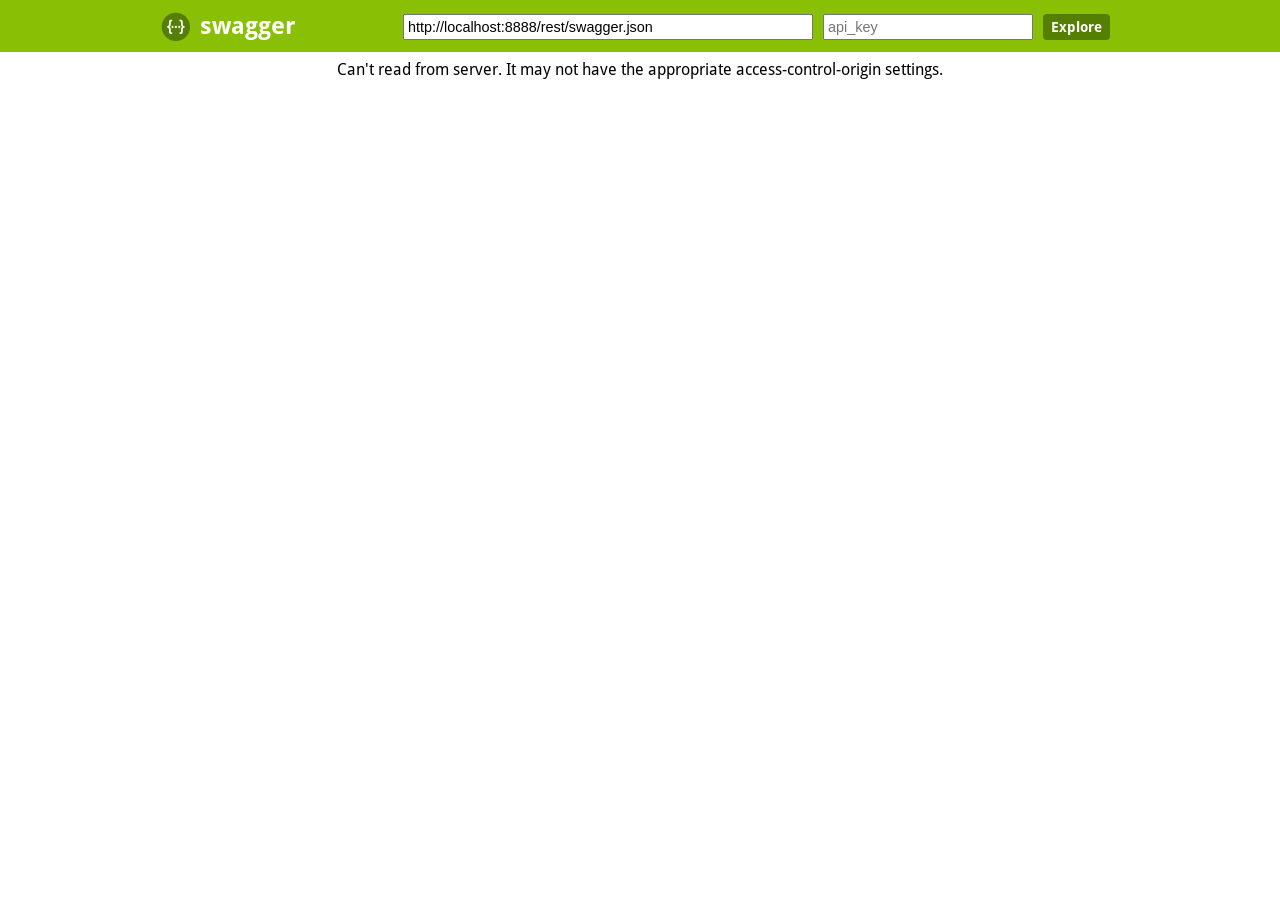
<file: onlinecv-rest/src/main/webapp/swagger-ui/index.html>
<!DOCTYPE html>
<html>
<head>
  <meta charset="UTF-8">
  <title>Swagger UI</title>
  <link rel="icon" type="image/png" href="images/favicon-32x32.png" sizes="32x32" />
  <link rel="icon" type="image/png" href="images/favicon-16x16.png" sizes="16x16" />
  <link href='css/typography.css' media='screen' rel='stylesheet' type='text/css'/>
  <link href='css/reset.css' media='screen' rel='stylesheet' type='text/css'/>
  <link href='css/screen.css' media='screen' rel='stylesheet' type='text/css'/>
  <link href='css/reset.css' media='print' rel='stylesheet' type='text/css'/>
  <link href='css/print.css' media='print' rel='stylesheet' type='text/css'/>
  <script src='lib/jquery-1.8.0.min.js' type='text/javascript'></script>
  <script src='lib/jquery.slideto.min.js' type='text/javascript'></script>
  <script src='lib/jquery.wiggle.min.js' type='text/javascript'></script>
  <script src='lib/jquery.ba-bbq.min.js' type='text/javascript'></script>
  <script src='lib/handlebars-2.0.0.js' type='text/javascript'></script>
  <script src='lib/underscore-min.js' type='text/javascript'></script>
  <script src='lib/backbone-min.js' type='text/javascript'></script>
  <script src='swagger-ui.js' type='text/javascript'></script>
  <script src='lib/highlight.7.3.pack.js' type='text/javascript'></script>
  <script src='lib/jsoneditor.min.js' type='text/javascript'></script>
  <script src='lib/marked.js' type='text/javascript'></script>
  <script src='lib/swagger-oauth.js' type='text/javascript'></script>

  <!-- Some basic translations -->
  <!-- <script src='lang/translator.js' type='text/javascript'></script> -->
  <!-- <script src='lang/ru.js' type='text/javascript'></script> -->
  <!-- <script src='lang/en.js' type='text/javascript'></script> -->

  <script type="text/javascript">
    $(function () {
      var url = window.location.search.match(/url=([^&]+)/);
      if (url && url.length > 1) {
        url = decodeURIComponent(url[1]);
      } else {
        url = "http://localhost:8888/rest/swagger.json";
      }

      // Pre load translate...
      if(window.SwaggerTranslator) {
        window.SwaggerTranslator.translate();
      }
      window.swaggerUi = new SwaggerUi({
        url: url,
        dom_id: "swagger-ui-container",
        supportedSubmitMethods: ['get', 'post', 'put', 'delete', 'patch'],
        onComplete: function(swaggerApi, swaggerUi){
          if(typeof initOAuth == "function") {
            initOAuth({
              clientId: "your-client-id",
              clientSecret: "your-client-secret-if-required",
              realm: "your-realms",
              appName: "your-app-name", 
              scopeSeparator: ",",
              additionalQueryStringParams: {}
            });
          }

          if(window.SwaggerTranslator) {
            window.SwaggerTranslator.translate();
          }

          $('pre code').each(function(i, e) {
            hljs.highlightBlock(e)
          });

          addApiKeyAuthorization();
        },
        onFailure: function(data) {
          log("Unable to Load SwaggerUI");
        },
        docExpansion: "none",
        jsonEditor: false,
        apisSorter: "alpha",
        defaultModelRendering: 'schema',
        showRequestHeaders: false
      });

      function addApiKeyAuthorization(){
        var key = encodeURIComponent($('#input_apiKey')[0].value);
        if(key && key.trim() != "") {
            var apiKeyAuth = new SwaggerClient.ApiKeyAuthorization("api_key", key, "query");
            window.swaggerUi.api.clientAuthorizations.add("api_key", apiKeyAuth);
            log("added key " + key);
        }
      }

      $('#input_apiKey').change(addApiKeyAuthorization);

      // if you have an apiKey you would like to pre-populate on the page for demonstration purposes...
      /*
        var apiKey = "myApiKeyXXXX123456789";
        $('#input_apiKey').val(apiKey);
      */

      window.swaggerUi.load();

      function log() {
        if ('console' in window) {
          console.log.apply(console, arguments);
        }
      }
  });
  </script>
</head>

<body class="swagger-section">
<div id='header'>
  <div class="swagger-ui-wrap">
    <a id="logo" href="http://swagger.io">swagger</a>
    <form id='api_selector'>
      <div class='input'><input placeholder="http://example.com/api" id="input_baseUrl" name="baseUrl" type="text"/></div>
      <div class='input'><input placeholder="api_key" id="input_apiKey" name="apiKey" type="text"/></div>
      <div class='input'><a id="explore" href="#" data-sw-translate>Explore</a></div>
    </form>
  </div>
</div>

<div id="message-bar" class="swagger-ui-wrap" data-sw-translate>&nbsp;</div>
<div id="swagger-ui-container" class="swagger-ui-wrap"></div>
</body>
</html>
</file>
<file: onlinecv-rest/src/main/webapp/swagger-ui/css/typography.css>
/* Google Font's Droid Sans */
@font-face {
  font-family: 'Droid Sans';
  font-style: normal;
  font-weight: 400;
  src: local('Droid Sans'), local('DroidSans'), url('../fonts/DroidSans.ttf') format('truetype');
}
/* Google Font's Droid Sans Bold */
@font-face {
  font-family: 'Droid Sans';
  font-style: normal;
  font-weight: 700;
  src: local('Droid Sans Bold'), local('DroidSans-Bold'), url('../fonts/DroidSans-Bold.ttf') format('truetype');
}
</file>
<file: onlinecv-rest/src/main/webapp/swagger-ui/css/screen.css>
/* Original style from softwaremaniacs.org (c) Ivan Sagalaev <Maniac@SoftwareManiacs.Org> */
.swagger-section pre code {
  display: block;
  padding: 0.5em;
  background: #F0F0F0;
}
.swagger-section pre code,
.swagger-section pre .subst,
.swagger-section pre .tag .title,
.swagger-section pre .lisp .title,
.swagger-section pre .clojure .built_in,
.swagger-section pre .nginx .title {
  color: black;
}
.swagger-section pre .string,
.swagger-section pre .title,
.swagger-section pre .constant,
.swagger-section pre .parent,
.swagger-section pre .tag .value,
.swagger-section pre .rules .value,
.swagger-section pre .rules .value .number,
.swagger-section pre .preprocessor,
.swagger-section pre .ruby .symbol,
.swagger-section pre .ruby .symbol .string,
.swagger-section pre .aggregate,
.swagger-section pre .template_tag,
.swagger-section pre .django .variable,
.swagger-section pre .smalltalk .class,
.swagger-section pre .addition,
.swagger-section pre .flow,
.swagger-section pre .stream,
.swagger-section pre .bash .variable,
.swagger-section pre .apache .tag,
.swagger-section pre .apache .cbracket,
.swagger-section pre .tex .command,
.swagger-section pre .tex .special,
.swagger-section pre .erlang_repl .function_or_atom,
.swagger-section pre .markdown .header {
  color: #800;
}
.swagger-section pre .comment,
.swagger-section pre .annotation,
.swagger-section pre .template_comment,
.swagger-section pre .diff .header,
.swagger-section pre .chunk,
.swagger-section pre .markdown .blockquote {
  color: #888;
}
.swagger-section pre .number,
.swagger-section pre .date,
.swagger-section pre .regexp,
.swagger-section pre .literal,
.swagger-section pre .smalltalk .symbol,
.swagger-section pre .smalltalk .char,
.swagger-section pre .go .constant,
.swagger-section pre .change,
.swagger-section pre .markdown .bullet,
.swagger-section pre .markdown .link_url {
  color: #080;
}
.swagger-section pre .label,
.swagger-section pre .javadoc,
.swagger-section pre .ruby .string,
.swagger-section pre .decorator,
.swagger-section pre .filter .argument,
.swagger-section pre .localvars,
.swagger-section pre .array,
.swagger-section pre .attr_selector,
.swagger-section pre .important,
.swagger-section pre .pseudo,
.swagger-section pre .pi,
.swagger-section pre .doctype,
.swagger-section pre .deletion,
.swagger-section pre .envvar,
.swagger-section pre .shebang,
.swagger-section pre .apache .sqbracket,
.swagger-section pre .nginx .built_in,
.swagger-section pre .tex .formula,
.swagger-section pre .erlang_repl .reserved,
.swagger-section pre .prompt,
.swagger-section pre .markdown .link_label,
.swagger-section pre .vhdl .attribute,
.swagger-section pre .clojure .attribute,
.swagger-section pre .coffeescript .property {
  color: #8888ff;
}
.swagger-section pre .keyword,
.swagger-section pre .id,
.swagger-section pre .phpdoc,
.swagger-section pre .title,
.swagger-section pre .built_in,
.swagger-section pre .aggregate,
.swagger-section pre .css .tag,
.swagger-section pre .javadoctag,
.swagger-section pre .phpdoc,
.swagger-section pre .yardoctag,
.swagger-section pre .smalltalk .class,
.swagger-section pre .winutils,
.swagger-section pre .bash .variable,
.swagger-section pre .apache .tag,
.swagger-section pre .go .typename,
.swagger-section pre .tex .command,
.swagger-section pre .markdown .strong,
.swagger-section pre .request,
.swagger-section pre .status {
  font-weight: bold;
}
.swagger-section pre .markdown .emphasis {
  font-style: italic;
}
.swagger-section pre .nginx .built_in {
  font-weight: normal;
}
.swagger-section pre .coffeescript .javascript,
.swagger-section pre .javascript .xml,
.swagger-section pre .tex .formula,
.swagger-section pre .xml .javascript,
.swagger-section pre .xml .vbscript,
.swagger-section pre .xml .css,
.swagger-section pre .xml .cdata {
  opacity: 0.5;
}
.swagger-section .swagger-ui-wrap {
  line-height: 1;
  font-family: "Droid Sans", sans-serif;
  max-width: 960px;
  margin-left: auto;
  margin-right: auto;
  /* JSONEditor specific styling */
}
.swagger-section .swagger-ui-wrap b,
.swagger-section .swagger-ui-wrap strong {
  font-family: "Droid Sans", sans-serif;
  font-weight: bold;
}
.swagger-section .swagger-ui-wrap q,
.swagger-section .swagger-ui-wrap blockquote {
  quotes: none;
}
.swagger-section .swagger-ui-wrap p {
  line-height: 1.4em;
  padding: 0 0 10px;
  color: #333333;
}
.swagger-section .swagger-ui-wrap q:before,
.swagger-section .swagger-ui-wrap q:after,
.swagger-section .swagger-ui-wrap blockquote:before,
.swagger-section .swagger-ui-wrap blockquote:after {
  content: none;
}
.swagger-section .swagger-ui-wrap .heading_with_menu h1,
.swagger-section .swagger-ui-wrap .heading_with_menu h2,
.swagger-section .swagger-ui-wrap .heading_with_menu h3,
.swagger-section .swagger-ui-wrap .heading_with_menu h4,
.swagger-section .swagger-ui-wrap .heading_with_menu h5,
.swagger-section .swagger-ui-wrap .heading_with_menu h6 {
  display: block;
  clear: none;
  float: left;
  -moz-box-sizing: border-box;
  -webkit-box-sizing: border-box;
  -ms-box-sizing: border-box;
  box-sizing: border-box;
  width: 60%;
}
.swagger-section .swagger-ui-wrap table {
  border-collapse: collapse;
  border-spacing: 0;
}
.swagger-section .swagger-ui-wrap table thead tr th {
  padding: 5px;
  font-size: 0.9em;
  color: #666666;
  border-bottom: 1px solid #999999;
}
.swagger-section .swagger-ui-wrap table tbody tr:last-child td {
  border-bottom: none;
}
.swagger-section .swagger-ui-wrap table tbody tr.offset {
  background-color: #f0f0f0;
}
.swagger-section .swagger-ui-wrap table tbody tr td {
  padding: 6px;
  font-size: 0.9em;
  border-bottom: 1px solid #cccccc;
  vertical-align: top;
  line-height: 1.3em;
}
.swagger-section .swagger-ui-wrap ol {
  margin: 0px 0 10px;
  padding: 0 0 0 18px;
  list-style-type: decimal;
}
.swagger-section .swagger-ui-wrap ol li {
  padding: 5px 0px;
  font-size: 0.9em;
  color: #333333;
}
.swagger-section .swagger-ui-wrap ol,
.swagger-section .swagger-ui-wrap ul {
  list-style: none;
}
.swagger-section .swagger-ui-wrap h1 a,
.swagger-section .swagger-ui-wrap h2 a,
.swagger-section .swagger-ui-wrap h3 a,
.swagger-section .swagger-ui-wrap h4 a,
.swagger-section .swagger-ui-wrap h5 a,
.swagger-section .swagger-ui-wrap h6 a {
  text-decoration: none;
}
.swagger-section .swagger-ui-wrap h1 a:hover,
.swagger-section .swagger-ui-wrap h2 a:hover,
.swagger-section .swagger-ui-wrap h3 a:hover,
.swagger-section .swagger-ui-wrap h4 a:hover,
.swagger-section .swagger-ui-wrap h5 a:hover,
.swagger-section .swagger-ui-wrap h6 a:hover {
  text-decoration: underline;
}
.swagger-section .swagger-ui-wrap h1 span.divider,
.swagger-section .swagger-ui-wrap h2 span.divider,
.swagger-section .swagger-ui-wrap h3 span.divider,
.swagger-section .swagger-ui-wrap h4 span.divider,
.swagger-section .swagger-ui-wrap h5 span.divider,
.swagger-section .swagger-ui-wrap h6 span.divider {
  color: #aaaaaa;
}
.swagger-section .swagger-ui-wrap a {
  color: #547f00;
}
.swagger-section .swagger-ui-wrap a img {
  border: none;
}
.swagger-section .swagger-ui-wrap article,
.swagger-section .swagger-ui-wrap aside,
.swagger-section .swagger-ui-wrap details,
.swagger-section .swagger-ui-wrap figcaption,
.swagger-section .swagger-ui-wrap figure,
.swagger-section .swagger-ui-wrap footer,
.swagger-section .swagger-ui-wrap header,
.swagger-section .swagger-ui-wrap hgroup,
.swagger-section .swagger-ui-wrap menu,
.swagger-section .swagger-ui-wrap nav,
.swagger-section .swagger-ui-wrap section,
.swagger-section .swagger-ui-wrap summary {
  display: block;
}
.swagger-section .swagger-ui-wrap pre {
  font-family: "Anonymous Pro", "Menlo", "Consolas", "Bitstream Vera Sans Mono", "Courier New", monospace;
  background-color: #fcf6db;
  border: 1px solid #e5e0c6;
  padding: 10px;
}
.swagger-section .swagger-ui-wrap pre code {
  line-height: 1.6em;
  background: none;
}
.swagger-section .swagger-ui-wrap .content > .content-type > div > label {
  clear: both;
  display: block;
  color: #0F6AB4;
  font-size: 1.1em;
  margin: 0;
  padding: 15px 0 5px;
}
.swagger-section .swagger-ui-wrap .content pre {
  font-size: 12px;
  margin-top: 5px;
  padding: 5px;
}
.swagger-section .swagger-ui-wrap .icon-btn {
  cursor: pointer;
}
.swagger-section .swagger-ui-wrap .info_title {
  padding-bottom: 10px;
  font-weight: bold;
  font-size: 25px;
}
.swagger-section .swagger-ui-wrap .footer {
  margin-top: 20px;
}
.swagger-section .swagger-ui-wrap p.big,
.swagger-section .swagger-ui-wrap div.big p {
  font-size: 1em;
  margin-bottom: 10px;
}
.swagger-section .swagger-ui-wrap form.fullwidth ol li.string input,
.swagger-section .swagger-ui-wrap form.fullwidth ol li.url input,
.swagger-section .swagger-ui-wrap form.fullwidth ol li.text textarea,
.swagger-section .swagger-ui-wrap form.fullwidth ol li.numeric input {
  width: 500px !important;
}
.swagger-section .swagger-ui-wrap .info_license {
  padding-bottom: 5px;
}
.swagger-section .swagger-ui-wrap .info_tos {
  padding-bottom: 5px;
}
.swagger-section .swagger-ui-wrap .message-fail {
  color: #cc0000;
}
.swagger-section .swagger-ui-wrap .info_url {
  padding-bottom: 5px;
}
.swagger-section .swagger-ui-wrap .info_email {
  padding-bottom: 5px;
}
.swagger-section .swagger-ui-wrap .info_name {
  padding-bottom: 5px;
}
.swagger-section .swagger-ui-wrap .info_description {
  padding-bottom: 10px;
  font-size: 15px;
}
.swagger-section .swagger-ui-wrap .markdown ol li,
.swagger-section .swagger-ui-wrap .markdown ul li {
  padding: 3px 0px;
  line-height: 1.4em;
  color: #333333;
}
.swagger-section .swagger-ui-wrap form.formtastic fieldset.inputs ol li.string input,
.swagger-section .swagger-ui-wrap form.formtastic fieldset.inputs ol li.url input,
.swagger-section .swagger-ui-wrap form.formtastic fieldset.inputs ol li.numeric input {
  display: block;
  padding: 4px;
  width: auto;
  clear: both;
}
.swagger-section .swagger-ui-wrap form.formtastic fieldset.inputs ol li.string input.title,
.swagger-section .swagger-ui-wrap form.formtastic fieldset.inputs ol li.url input.title,
.swagger-section .swagger-ui-wrap form.formtastic fieldset.inputs ol li.numeric input.title {
  font-size: 1.3em;
}
.swagger-section .swagger-ui-wrap table.fullwidth {
  width: 100%;
}
.swagger-section .swagger-ui-wrap .model-signature {
  font-family: "Droid Sans", sans-serif;
  font-size: 1em;
  line-height: 1.5em;
}
.swagger-section .swagger-ui-wrap .model-signature .signature-nav a {
  text-decoration: none;
  color: #AAA;
}
.swagger-section .swagger-ui-wrap .model-signature .signature-nav a:hover {
  text-decoration: underline;
  color: black;
}
.swagger-section .swagger-ui-wrap .model-signature .signature-nav .selected {
  color: black;
  text-decoration: none;
}
.swagger-section .swagger-ui-wrap .model-signature .propType {
  color: #5555aa;
}
.swagger-section .swagger-ui-wrap .model-signature pre:hover {
  background-color: #ffffdd;
}
.swagger-section .swagger-ui-wrap .model-signature pre {
  font-size: .85em;
  line-height: 1.2em;
  overflow: auto;
  max-height: 200px;
  cursor: pointer;
}
.swagger-section .swagger-ui-wrap .model-signature ul.signature-nav {
  display: block;
  margin: 0;
  padding: 0;
}
.swagger-section .swagger-ui-wrap .model-signature ul.signature-nav li:last-child {
  padding-right: 0;
  border-right: none;
}
.swagger-section .swagger-ui-wrap .model-signature ul.signature-nav li {
  float: left;
  margin: 0 5px 5px 0;
  padding: 2px 5px 2px 0;
  border-right: 1px solid #ddd;
}
.swagger-section .swagger-ui-wrap .model-signature .propOpt {
  color: #555;
}
.swagger-section .swagger-ui-wrap .model-signature .snippet small {
  font-size: 0.75em;
}
.swagger-section .swagger-ui-wrap .model-signature .propOptKey {
  font-style: italic;
}
.swagger-section .swagger-ui-wrap .model-signature .description .strong {
  font-weight: bold;
  color: #000;
  font-size: .9em;
}
.swagger-section .swagger-ui-wrap .model-signature .description div {
  font-size: 0.9em;
  line-height: 1.5em;
  margin-left: 1em;
}
.swagger-section .swagger-ui-wrap .model-signature .description .stronger {
  font-weight: bold;
  color: #000;
}
.swagger-section .swagger-ui-wrap .model-signature .description .propWrap .optionsWrapper {
  border-spacing: 0;
  position: absolute;
  background-color: #ffffff;
  border: 1px solid #bbbbbb;
  display: none;
  font-size: 11px;
  max-width: 400px;
  line-height: 30px;
  color: black;
  padding: 5px;
  margin-left: 10px;
}
.swagger-section .swagger-ui-wrap .model-signature .description .propWrap .optionsWrapper th {
  text-align: center;
  background-color: #eeeeee;
  border: 1px solid #bbbbbb;
  font-size: 11px;
  color: #666666;
  font-weight: bold;
  padding: 5px;
  line-height: 15px;
}
.swagger-section .swagger-ui-wrap .model-signature .description .propWrap .optionsWrapper .optionName {
  font-weight: bold;
}
.swagger-section .swagger-ui-wrap .model-signature .description .propDesc.markdown > p:first-child,
.swagger-section .swagger-ui-wrap .model-signature .description .propDesc.markdown > p:last-child {
  display: inline;
}
.swagger-section .swagger-ui-wrap .model-signature .description .propDesc.markdown > p:not(:first-child):before {
  display: block;
  content: '';
}
.swagger-section .swagger-ui-wrap .model-signature .description span:last-of-type.propDesc.markdown > p:only-child {
  margin-right: -3px;
}
.swagger-section .swagger-ui-wrap .model-signature .propName {
  font-weight: bold;
}
.swagger-section .swagger-ui-wrap .model-signature .signature-container {
  clear: both;
}
.swagger-section .swagger-ui-wrap .body-textarea {
  width: 300px;
  height: 100px;
  border: 1px solid #aaa;
}
.swagger-section .swagger-ui-wrap .markdown p code,
.swagger-section .swagger-ui-wrap .markdown li code {
  font-family: "Anonymous Pro", "Menlo", "Consolas", "Bitstream Vera Sans Mono", "Courier New", monospace;
  background-color: #f0f0f0;
  color: black;
  padding: 1px 3px;
}
.swagger-section .swagger-ui-wrap .required {
  font-weight: bold;
}
.swagger-section .swagger-ui-wrap .editor_holder {
  font-family: "Anonymous Pro", "Menlo", "Consolas", "Bitstream Vera Sans Mono", "Courier New", monospace;
  font-size: 0.9em;
}
.swagger-section .swagger-ui-wrap .editor_holder label {
  font-weight: normal!important;
  /* JSONEditor uses bold by default for all labels, we revert that back to normal to not give the impression that by default fields are required */
}
.swagger-section .swagger-ui-wrap .editor_holder label.required {
  font-weight: bold!important;
}
.swagger-section .swagger-ui-wrap input.parameter {
  width: 300px;
  border: 1px solid #aaa;
}
.swagger-section .swagger-ui-wrap h1 {
  color: black;
  font-size: 1.5em;
  line-height: 1.3em;
  padding: 10px 0 10px 0;
  font-family: "Droid Sans", sans-serif;
  font-weight: bold;
}
.swagger-section .swagger-ui-wrap .heading_with_menu {
  float: none;
  clear: both;
  overflow: hidden;
  display: block;
}
.swagger-section .swagger-ui-wrap .heading_with_menu ul {
  display: block;
  clear: none;
  float: right;
  -moz-box-sizing: border-box;
  -webkit-box-sizing: border-box;
  -ms-box-sizing: border-box;
  box-sizing: border-box;
  margin-top: 10px;
}
.swagger-section .swagger-ui-wrap h2 {
  color: black;
  font-size: 1.3em;
  padding: 10px 0 10px 0;
}
.swagger-section .swagger-ui-wrap h2 a {
  color: black;
}
.swagger-section .swagger-ui-wrap h2 span.sub {
  font-size: 0.7em;
  color: #999999;
  font-style: italic;
}
.swagger-section .swagger-ui-wrap h2 span.sub a {
  color: #777777;
}
.swagger-section .swagger-ui-wrap span.weak {
  color: #666666;
}
.swagger-section .swagger-ui-wrap .message-success {
  color: #89BF04;
}
.swagger-section .swagger-ui-wrap caption,
.swagger-section .swagger-ui-wrap th,
.swagger-section .swagger-ui-wrap td {
  text-align: left;
  font-weight: normal;
  vertical-align: middle;
}
.swagger-section .swagger-ui-wrap .code {
  font-family: "Anonymous Pro", "Menlo", "Consolas", "Bitstream Vera Sans Mono", "Courier New", monospace;
}
.swagger-section .swagger-ui-wrap form.formtastic fieldset.inputs ol li.text textarea {
  font-family: "Droid Sans", sans-serif;
  height: 250px;
  padding: 4px;
  display: block;
  clear: both;
}
.swagger-section .swagger-ui-wrap form.formtastic fieldset.inputs ol li.select select {
  display: block;
  clear: both;
}
.swagger-section .swagger-ui-wrap form.formtastic fieldset.inputs ol li.boolean {
  float: none;
  clear: both;
  overflow: hidden;
  display: block;
}
.swagger-section .swagger-ui-wrap form.formtastic fieldset.inputs ol li.boolean label {
  display: block;
  float: left;
  clear: none;
  margin: 0;
  padding: 0;
}
.swagger-section .swagger-ui-wrap form.formtastic fieldset.inputs ol li.boolean input {
  display: block;
  float: left;
  clear: none;
  margin: 0 5px 0 0;
}
.swagger-section .swagger-ui-wrap form.formtastic fieldset.inputs ol li.required label {
  color: black;
}
.swagger-section .swagger-ui-wrap form.formtastic fieldset.inputs ol li label {
  display: block;
  clear: both;
  width: auto;
  padding: 0 0 3px;
  color: #666666;
}
.swagger-section .swagger-ui-wrap form.formtastic fieldset.inputs ol li label abbr {
  padding-left: 3px;
  color: #888888;
}
.swagger-section .swagger-ui-wrap form.formtastic fieldset.inputs ol li p.inline-hints {
  margin-left: 0;
  font-style: italic;
  font-size: 0.9em;
  margin: 0;
}
.swagger-section .swagger-ui-wrap form.formtastic fieldset.buttons {
  margin: 0;
  padding: 0;
}
.swagger-section .swagger-ui-wrap span.blank,
.swagger-section .swagger-ui-wrap span.empty {
  color: #888888;
  font-style: italic;
}
.swagger-section .swagger-ui-wrap .markdown h3 {
  color: #547f00;
}
.swagger-section .swagger-ui-wrap .markdown h4 {
  color: #666666;
}
.swagger-section .swagger-ui-wrap .markdown pre {
  font-family: "Anonymous Pro", "Menlo", "Consolas", "Bitstream Vera Sans Mono", "Courier New", monospace;
  background-color: #fcf6db;
  border: 1px solid #e5e0c6;
  padding: 10px;
  margin: 0 0 10px 0;
}
.swagger-section .swagger-ui-wrap .markdown pre code {
  line-height: 1.6em;
}
.swagger-section .swagger-ui-wrap div.gist {
  margin: 20px 0 25px 0 !important;
}
.swagger-section .swagger-ui-wrap ul#resources {
  font-family: "Droid Sans", sans-serif;
  font-size: 0.9em;
}
.swagger-section .swagger-ui-wrap ul#resources li.resource {
  border-bottom: 1px solid #dddddd;
}
.swagger-section .swagger-ui-wrap ul#resources li.resource:hover div.heading h2 a,
.swagger-section .swagger-ui-wrap ul#resources li.resource.active div.heading h2 a {
  color: black;
}
.swagger-section .swagger-ui-wrap ul#resources li.resource:hover div.heading ul.options li a,
.swagger-section .swagger-ui-wrap ul#resources li.resource.active div.heading ul.options li a {
  color: #555555;
}
.swagger-section .swagger-ui-wrap ul#resources li.resource:last-child {
  border-bottom: none;
}
.swagger-section .swagger-ui-wrap ul#resources li.resource div.heading {
  border: 1px solid transparent;
  float: none;
  clear: both;
  overflow: hidden;
  display: block;
}
.swagger-section .swagger-ui-wrap ul#resources li.resource div.heading ul.options {
  overflow: hidden;
  padding: 0;
  display: block;
  clear: none;
  float: right;
  margin: 14px 10px 0 0;
}
.swagger-section .swagger-ui-wrap ul#resources li.resource div.heading ul.options li {
  float: left;
  clear: none;
  margin: 0;
  padding: 2px 10px;
  border-right: 1px solid #dddddd;
  color: #666666;
  font-size: 0.9em;
}
.swagger-section .swagger-ui-wrap ul#resources li.resource div.heading ul.options li a {
  color: #aaaaaa;
  text-decoration: none;
}
.swagger-section .swagger-ui-wrap ul#resources li.resource div.heading ul.options li a:hover {
  text-decoration: underline;
  color: black;
}
.swagger-section .swagger-ui-wrap ul#resources li.resource div.heading ul.options li a:hover,
.swagger-section .swagger-ui-wrap ul#resources li.resource div.heading ul.options li a:active,
.swagger-section .swagger-ui-wrap ul#resources li.resource div.heading ul.options li a.active {
  text-decoration: underline;
}
.swagger-section .swagger-ui-wrap ul#resources li.resource div.heading ul.options li:first-child,
.swagger-section .swagger-ui-wrap ul#resources li.resource div.heading ul.options li.first {
  padding-left: 0;
}
.swagger-section .swagger-ui-wrap ul#resources li.resource div.heading ul.options li:last-child,
.swagger-section .swagger-ui-wrap ul#resources li.resource div.heading ul.options li.last {
  padding-right: 0;
  border-right: none;
}
.swagger-section .swagger-ui-wrap ul#resources li.resource div.heading ul.options:first-child,
.swagger-section .swagger-ui-wrap ul#resources li.resource div.heading ul.options.first {
  padding-left: 0;
}
.swagger-section .swagger-ui-wrap ul#resources li.resource div.heading h2 {
  color: #999999;
  padding-left: 0;
  display: block;
  clear: none;
  float: left;
  font-family: "Droid Sans", sans-serif;
  font-weight: bold;
}
.swagger-section .swagger-ui-wrap ul#resources li.resource div.heading h2 a {
  color: #999999;
}
.swagger-section .swagger-ui-wrap ul#resources li.resource div.heading h2 a:hover {
  color: black;
}
.swagger-section .swagger-ui-wrap ul#resources li.resource ul.endpoints li.endpoint ul.operations li.operation {
  float: none;
  clear: both;
  overflow: hidden;
  display: block;
  margin: 0 0 10px;
  padding: 0;
}
.swagger-section .swagger-ui-wrap ul#resources li.resource ul.endpoints li.endpoint ul.operations li.operation div.heading {
  float: none;
  clear: both;
  overflow: hidden;
  display: block;
  margin: 0;
  padding: 0;
}
.swagger-section .swagger-ui-wrap ul#resources li.resource ul.endpoints li.endpoint ul.operations li.operation div.heading h3 {
  display: block;
  clear: none;
  float: left;
  width: auto;
  margin: 0;
  padding: 0;
  line-height: 1.1em;
  color: black;
}
.swagger-section .swagger-ui-wrap ul#resources li.resource ul.endpoints li.endpoint ul.operations li.operation div.heading h3 span.path {
  padding-left: 10px;
}
.swagger-section .swagger-ui-wrap ul#resources li.resource ul.endpoints li.endpoint ul.operations li.operation div.heading h3 span.path a {
  color: black;
  text-decoration: none;
}
.swagger-section .swagger-ui-wrap ul#resources li.resource ul.endpoints li.endpoint ul.operations li.operation div.heading h3 span.path a:hover {
  text-decoration: underline;
}
.swagger-section .swagger-ui-wrap ul#resources li.resource ul.endpoints li.endpoint ul.operations li.operation div.heading h3 span.http_method a {
  text-transform: uppercase;
  text-decoration: none;
  color: white;
  display: inline-block;
  width: 50px;
  font-size: 0.7em;
  text-align: center;
  padding: 7px 0 4px;
  -moz-border-radius: 2px;
  -webkit-border-radius: 2px;
  -o-border-radius: 2px;
  -ms-border-radius: 2px;
  -khtml-border-radius: 2px;
  border-radius: 2px;
}
.swagger-section .swagger-ui-wrap ul#resources li.resource ul.endpoints li.endpoint ul.operations li.operation div.heading h3 span {
  margin: 0;
  padding: 0;
}
.swagger-section .swagger-ui-wrap ul#resources li.resource ul.endpoints li.endpoint ul.operations li.operation div.heading ul.options {
  overflow: hidden;
  padding: 0;
  display: block;
  clear: none;
  float: right;
  margin: 6px 10px 0 0;
}
.swagger-section .swagger-ui-wrap ul#resources li.resource ul.endpoints li.endpoint ul.operations li.operation div.heading ul.options li {
  float: left;
  clear: none;
  margin: 0;
  padding: 2px 10px;
  font-size: 0.9em;
}
.swagger-section .swagger-ui-wrap ul#resources li.resource ul.endpoints li.endpoint ul.operations li.operation div.heading ul.options li a {
  text-decoration: none;
}
.swagger-section .swagger-ui-wrap ul#resources li.resource ul.endpoints li.endpoint ul.operations li.operation div.heading ul.options li.access {
  color: black;
}
.swagger-section .swagger-ui-wrap ul#resources li.resource ul.endpoints li.endpoint ul.operations li.operation div.content {
  border-top: none;
  padding: 10px;
  -moz-border-radius-bottomleft: 6px;
  -webkit-border-bottom-left-radius: 6px;
  -o-border-bottom-left-radius: 6px;
  -ms-border-bottom-left-radius: 6px;
  -khtml-border-bottom-left-radius: 6px;
  border-bottom-left-radius: 6px;
  -moz-border-radius-bottomright: 6px;
  -webkit-border-bottom-right-radius: 6px;
  -o-border-bottom-right-radius: 6px;
  -ms-border-bottom-right-radius: 6px;
  -khtml-border-bottom-right-radius: 6px;
  border-bottom-right-radius: 6px;
  margin: 0 0 20px;
}
.swagger-section .swagger-ui-wrap ul#resources li.resource ul.endpoints li.endpoint ul.operations li.operation div.content h4 {
  font-size: 1.1em;
  margin: 0;
  padding: 15px 0 5px;
}
.swagger-section .swagger-ui-wrap ul#resources li.resource ul.endpoints li.endpoint ul.operations li.operation div.content div.sandbox_header {
  float: none;
  clear: both;
  overflow: hidden;
  display: block;
}
.swagger-section .swagger-ui-wrap ul#resources li.resource ul.endpoints li.endpoint ul.operations li.operation div.content div.sandbox_header a {
  padding: 4px 0 0 10px;
  display: inline-block;
  font-size: 0.9em;
}
.swagger-section .swagger-ui-wrap ul#resources li.resource ul.endpoints li.endpoint ul.operations li.operation div.content div.sandbox_header input.submit {
  display: block;
  clear: none;
  float: left;
  padding: 6px 8px;
}
.swagger-section .swagger-ui-wrap ul#resources li.resource ul.endpoints li.endpoint ul.operations li.operation div.content div.sandbox_header span.response_throbber {
  background-image: url('../images/throbber.gif');
  width: 128px;
  height: 16px;
  display: block;
  clear: none;
  float: right;
}
.swagger-section .swagger-ui-wrap ul#resources li.resource ul.endpoints li.endpoint ul.operations li.operation div.content form input[type='text'].error {
  outline: 2px solid black;
  outline-color: #cc0000;
}
.swagger-section .swagger-ui-wrap ul#resources li.resource ul.endpoints li.endpoint ul.operations li.operation div.content form select[name='parameterContentType'] {
  max-width: 300px;
}
.swagger-section .swagger-ui-wrap ul#resources li.resource ul.endpoints li.endpoint ul.operations li.operation div.content div.response div.block pre {
  font-family: "Anonymous Pro", "Menlo", "Consolas", "Bitstream Vera Sans Mono", "Courier New", monospace;
  padding: 10px;
  font-size: 0.9em;
  max-height: 400px;
  overflow-y: auto;
}
.swagger-section .swagger-ui-wrap ul#resources li.resource ul.endpoints li.endpoint ul.operations li.operation.put div.heading {
  background-color: #f9f2e9;
  border: 1px solid #f0e0ca;
}
.swagger-section .swagger-ui-wrap ul#resources li.resource ul.endpoints li.endpoint ul.operations li.operation.put div.heading h3 span.http_method a {
  background-color: #c5862b;
}
.swagger-section .swagger-ui-wrap ul#resources li.resource ul.endpoints li.endpoint ul.operations li.operation.put div.heading ul.options li {
  border-right: 1px solid #dddddd;
  border-right-color: #f0e0ca;
  color: #c5862b;
}
.swagger-section .swagger-ui-wrap ul#resources li.resource ul.endpoints li.endpoint ul.operations li.operation.put div.heading ul.options li a {
  color: #c5862b;
}
.swagger-section .swagger-ui-wrap ul#resources li.resource ul.endpoints li.endpoint ul.operations li.operation.put div.content {
  background-color: #faf5ee;
  border: 1px solid #f0e0ca;
}
.swagger-section .swagger-ui-wrap ul#resources li.resource ul.endpoints li.endpoint ul.operations li.operation.put div.content h4 {
  color: #c5862b;
}
.swagger-section .swagger-ui-wrap ul#resources li.resource ul.endpoints li.endpoint ul.operations li.operation.put div.content div.sandbox_header a {
  color: #dcb67f;
}
.swagger-section .swagger-ui-wrap ul#resources li.resource ul.endpoints li.endpoint ul.operations li.operation.head div.heading {
  background-color: #fcffcd;
  border: 1px solid black;
  border-color: #ffd20f;
}
.swagger-section .swagger-ui-wrap ul#resources li.resource ul.endpoints li.endpoint ul.operations li.operation.head div.heading h3 span.http_method a {
  text-transform: uppercase;
  background-color: #ffd20f;
}
.swagger-section .swagger-ui-wrap ul#resources li.resource ul.endpoints li.endpoint ul.operations li.operation.head div.heading ul.options li {
  border-right: 1px solid #dddddd;
  border-right-color: #ffd20f;
  color: #ffd20f;
}
.swagger-section .swagger-ui-wrap ul#resources li.resource ul.endpoints li.endpoint ul.operations li.operation.head div.heading ul.options li a {
  color: #ffd20f;
}
.swagger-section .swagger-ui-wrap ul#resources li.resource ul.endpoints li.endpoint ul.operations li.operation.head div.content {
  background-color: #fcffcd;
  border: 1px solid black;
  border-color: #ffd20f;
}
.swagger-section .swagger-ui-wrap ul#resources li.resource ul.endpoints li.endpoint ul.operations li.operation.head div.content h4 {
  color: #ffd20f;
}
.swagger-section .swagger-ui-wrap ul#resources li.resource ul.endpoints li.endpoint ul.operations li.operation.head div.content div.sandbox_header a {
  color: #6fc992;
}
.swagger-section .swagger-ui-wrap ul#resources li.resource ul.endpoints li.endpoint ul.operations li.operation.delete div.heading {
  background-color: #f5e8e8;
  border: 1px solid #e8c6c7;
}
.swagger-section .swagger-ui-wrap ul#resources li.resource ul.endpoints li.endpoint ul.operations li.operation.delete div.heading h3 span.http_method a {
  text-transform: uppercase;
  background-color: #a41e22;
}
.swagger-section .swagger-ui-wrap ul#resources li.resource ul.endpoints li.endpoint ul.operations li.operation.delete div.heading ul.options li {
  border-right: 1px solid #dddddd;
  border-right-color: #e8c6c7;
  color: #a41e22;
}
.swagger-section .swagger-ui-wrap ul#resources li.resource ul.endpoints li.endpoint ul.operations li.operation.delete div.heading ul.options li a {
  color: #a41e22;
}
.swagger-section .swagger-ui-wrap ul#resources li.resource ul.endpoints li.endpoint ul.operations li.operation.delete div.content {
  background-color: #f7eded;
  border: 1px solid #e8c6c7;
}
.swagger-section .swagger-ui-wrap ul#resources li.resource ul.endpoints li.endpoint ul.operations li.operation.delete div.content h4 {
  color: #a41e22;
}
.swagger-section .swagger-ui-wrap ul#resources li.resource ul.endpoints li.endpoint ul.operations li.operation.delete div.content div.sandbox_header a {
  color: #c8787a;
}
.swagger-section .swagger-ui-wrap ul#resources li.resource ul.endpoints li.endpoint ul.operations li.operation.post div.heading {
  background-color: #e7f6ec;
  border: 1px solid #c3e8d1;
}
.swagger-section .swagger-ui-wrap ul#resources li.resource ul.endpoints li.endpoint ul.operations li.operation.post div.heading h3 span.http_method a {
  background-color: #10a54a;
}
.swagger-section .swagger-ui-wrap ul#resources li.resource ul.endpoints li.endpoint ul.operations li.operation.post div.heading ul.options li {
  border-right: 1px solid #dddddd;
  border-right-color: #c3e8d1;
  color: #10a54a;
}
.swagger-section .swagger-ui-wrap ul#resources li.resource ul.endpoints li.endpoint ul.operations li.operation.post div.heading ul.options li a {
  color: #10a54a;
}
.swagger-section .swagger-ui-wrap ul#resources li.resource ul.endpoints li.endpoint ul.operations li.operation.post div.content {
  background-color: #ebf7f0;
  border: 1px solid #c3e8d1;
}
.swagger-section .swagger-ui-wrap ul#resources li.resource ul.endpoints li.endpoint ul.operations li.operation.post div.content h4 {
  color: #10a54a;
}
.swagger-section .swagger-ui-wrap ul#resources li.resource ul.endpoints li.endpoint ul.operations li.operation.post div.content div.sandbox_header a {
  color: #6fc992;
}
.swagger-section .swagger-ui-wrap ul#resources li.resource ul.endpoints li.endpoint ul.operations li.operation.patch div.heading {
  background-color: #FCE9E3;
  border: 1px solid #F5D5C3;
}
.swagger-section .swagger-ui-wrap ul#resources li.resource ul.endpoints li.endpoint ul.operations li.operation.patch div.heading h3 span.http_method a {
  background-color: #D38042;
}
.swagger-section .swagger-ui-wrap ul#resources li.resource ul.endpoints li.endpoint ul.operations li.operation.patch div.heading ul.options li {
  border-right: 1px solid #dddddd;
  border-right-color: #f0cecb;
  color: #D38042;
}
.swagger-section .swagger-ui-wrap ul#resources li.resource ul.endpoints li.endpoint ul.operations li.operation.patch div.heading ul.options li a {
  color: #D38042;
}
.swagger-section .swagger-ui-wrap ul#resources li.resource ul.endpoints li.endpoint ul.operations li.operation.patch div.content {
  background-color: #faf0ef;
  border: 1px solid #f0cecb;
}
.swagger-section .swagger-ui-wrap ul#resources li.resource ul.endpoints li.endpoint ul.operations li.operation.patch div.content h4 {
  color: #D38042;
}
.swagger-section .swagger-ui-wrap ul#resources li.resource ul.endpoints li.endpoint ul.operations li.operation.patch div.content div.sandbox_header a {
  color: #dcb67f;
}
.swagger-section .swagger-ui-wrap ul#resources li.resource ul.endpoints li.endpoint ul.operations li.operation.get div.heading {
  background-color: #e7f0f7;
  border: 1px solid #c3d9ec;
}
.swagger-section .swagger-ui-wrap ul#resources li.resource ul.endpoints li.endpoint ul.operations li.operation.get div.heading h3 span.http_method a {
  background-color: #0f6ab4;
}
.swagger-section .swagger-ui-wrap ul#resources li.resource ul.endpoints li.endpoint ul.operations li.operation.get div.heading ul.options li {
  border-right: 1px solid #dddddd;
  border-right-color: #c3d9ec;
  color: #0f6ab4;
}
.swagger-section .swagger-ui-wrap ul#resources li.resource ul.endpoints li.endpoint ul.operations li.operation.get div.heading ul.options li a {
  color: #0f6ab4;
}
.swagger-section .swagger-ui-wrap ul#resources li.resource ul.endpoints li.endpoint ul.operations li.operation.get div.content {
  background-color: #ebf3f9;
  border: 1px solid #c3d9ec;
}
.swagger-section .swagger-ui-wrap ul#resources li.resource ul.endpoints li.endpoint ul.operations li.operation.get div.content h4 {
  color: #0f6ab4;
}
.swagger-section .swagger-ui-wrap ul#resources li.resource ul.endpoints li.endpoint ul.operations li.operation.get div.content div.sandbox_header a {
  color: #6fa5d2;
}
.swagger-section .swagger-ui-wrap ul#resources li.resource ul.endpoints li.endpoint ul.operations li.operation.options div.heading {
  background-color: #e7f0f7;
  border: 1px solid #c3d9ec;
}
.swagger-section .swagger-ui-wrap ul#resources li.resource ul.endpoints li.endpoint ul.operations li.operation.options div.heading h3 span.http_method a {
  background-color: #0f6ab4;
}
.swagger-section .swagger-ui-wrap ul#resources li.resource ul.endpoints li.endpoint ul.operations li.operation.options div.heading ul.options li {
  border-right: 1px solid #dddddd;
  border-right-color: #c3d9ec;
  color: #0f6ab4;
}
.swagger-section .swagger-ui-wrap ul#resources li.resource ul.endpoints li.endpoint ul.operations li.operation.options div.heading ul.options li a {
  color: #0f6ab4;
}
.swagger-section .swagger-ui-wrap ul#resources li.resource ul.endpoints li.endpoint ul.operations li.operation.options div.content {
  background-color: #ebf3f9;
  border: 1px solid #c3d9ec;
}
.swagger-section .swagger-ui-wrap ul#resources li.resource ul.endpoints li.endpoint ul.operations li.operation.options div.content h4 {
  color: #0f6ab4;
}
.swagger-section .swagger-ui-wrap ul#resources li.resource ul.endpoints li.endpoint ul.operations li.operation.options div.content div.sandbox_header a {
  color: #6fa5d2;
}
.swagger-section .swagger-ui-wrap ul#resources li.resource ul.endpoints li.endpoint ul.operations li.operation.get div.content,
.swagger-section .swagger-ui-wrap ul#resources li.resource ul.endpoints li.endpoint ul.operations li.operation.post div.content,
.swagger-section .swagger-ui-wrap ul#resources li.resource ul.endpoints li.endpoint ul.operations li.operation.head div.content,
.swagger-section .swagger-ui-wrap ul#resources li.resource ul.endpoints li.endpoint ul.operations li.operation.put div.content,
.swagger-section .swagger-ui-wrap ul#resources li.resource ul.endpoints li.endpoint ul.operations li.operation.patch div.content,
.swagger-section .swagger-ui-wrap ul#resources li.resource ul.endpoints li.endpoint ul.operations li.operation.delete div.content {
  border-top: none;
}
.swagger-section .swagger-ui-wrap ul#resources li.resource ul.endpoints li.endpoint ul.operations li.operation.get div.heading ul.options li:last-child,
.swagger-section .swagger-ui-wrap ul#resources li.resource ul.endpoints li.endpoint ul.operations li.operation.post div.heading ul.options li:last-child,
.swagger-section .swagger-ui-wrap ul#resources li.resource ul.endpoints li.endpoint ul.operations li.operation.head div.heading ul.options li:last-child,
.swagger-section .swagger-ui-wrap ul#resources li.resource ul.endpoints li.endpoint ul.operations li.operation.put div.heading ul.options li:last-child,
.swagger-section .swagger-ui-wrap ul#resources li.resource ul.endpoints li.endpoint ul.operations li.operation.patch div.heading ul.options li:last-child,
.swagger-section .swagger-ui-wrap ul#resources li.resource ul.endpoints li.endpoint ul.operations li.operation.delete div.heading ul.options li:last-child,
.swagger-section .swagger-ui-wrap ul#resources li.resource ul.endpoints li.endpoint ul.operations li.operation.get div.heading ul.options li.last,
.swagger-section .swagger-ui-wrap ul#resources li.resource ul.endpoints li.endpoint ul.operations li.operation.post div.heading ul.options li.last,
.swagger-section .swagger-ui-wrap ul#resources li.resource ul.endpoints li.endpoint ul.operations li.operation.head div.heading ul.options li.last,
.swagger-section .swagger-ui-wrap ul#resources li.resource ul.endpoints li.endpoint ul.operations li.operation.put div.heading ul.options li.last,
.swagger-section .swagger-ui-wrap ul#resources li.resource ul.endpoints li.endpoint ul.operations li.operation.patch div.heading ul.options li.last,
.swagger-section .swagger-ui-wrap ul#resources li.resource ul.endpoints li.endpoint ul.operations li.operation.delete div.heading ul.options li.last {
  padding-right: 0;
  border-right: none;
}
.swagger-section .swagger-ui-wrap ul#resources li.resource ul.endpoints li.endpoint ul.operations ul.options li a:hover,
.swagger-section .swagger-ui-wrap ul#resources li.resource ul.endpoints li.endpoint ul.operations ul.options li a:active,
.swagger-section .swagger-ui-wrap ul#resources li.resource ul.endpoints li.endpoint ul.operations ul.options li a.active {
  text-decoration: underline;
}
.swagger-section .swagger-ui-wrap ul#resources li.resource ul.endpoints li.endpoint ul.operations ul.options li:first-child,
.swagger-section .swagger-ui-wrap ul#resources li.resource ul.endpoints li.endpoint ul.operations ul.options li.first {
  padding-left: 0;
}
.swagger-section .swagger-ui-wrap ul#resources li.resource ul.endpoints li.endpoint ul.operations:first-child,
.swagger-section .swagger-ui-wrap ul#resources li.resource ul.endpoints li.endpoint ul.operations.first {
  padding-left: 0;
}
.swagger-section .swagger-ui-wrap p#colophon {
  margin: 0 15px 40px 15px;
  padding: 10px 0;
  font-size: 0.8em;
  border-top: 1px solid #dddddd;
  font-family: "Droid Sans", sans-serif;
  color: #999999;
  font-style: italic;
}
.swagger-section .swagger-ui-wrap p#colophon a {
  text-decoration: none;
  color: #547f00;
}
.swagger-section .swagger-ui-wrap h3 {
  color: black;
  font-size: 1.1em;
  padding: 10px 0 10px 0;
}
.swagger-section .swagger-ui-wrap .markdown ol,
.swagger-section .swagger-ui-wrap .markdown ul {
  font-family: "Droid Sans", sans-serif;
  margin: 5px 0 10px;
  padding: 0 0 0 18px;
  list-style-type: disc;
}
.swagger-section .swagger-ui-wrap form.form_box {
  background-color: #ebf3f9;
  border: 1px solid #c3d9ec;
  padding: 10px;
}
.swagger-section .swagger-ui-wrap form.form_box label {
  color: #0f6ab4 !important;
}
.swagger-section .swagger-ui-wrap form.form_box input[type=submit] {
  display: block;
  padding: 10px;
}
.swagger-section .swagger-ui-wrap form.form_box p.weak {
  font-size: 0.8em;
}
.swagger-section .swagger-ui-wrap form.form_box p {
  font-size: 0.9em;
  padding: 0 0 15px;
  color: #7e7b6d;
}
.swagger-section .swagger-ui-wrap form.form_box p a {
  color: #646257;
}
.swagger-section .swagger-ui-wrap form.form_box p strong {
  color: black;
}
.swagger-section .swagger-ui-wrap .operation-status td.markdown > p:last-child {
  padding-bottom: 0;
}
.swagger-section .title {
  font-style: bold;
}
.swagger-section .secondary_form {
  display: none;
}
.swagger-section .main_image {
  display: block;
  margin-left: auto;
  margin-right: auto;
}
.swagger-section .oauth_body {
  margin-left: 100px;
  margin-right: 100px;
}
.swagger-section .oauth_submit {
  text-align: center;
}
.swagger-section .api-popup-dialog {
  z-index: 10000;
  position: absolute;
  width: 500px;
  background: #FFF;
  padding: 20px;
  border: 1px solid #ccc;
  border-radius: 5px;
  display: none;
  font-size: 13px;
  color: #777;
}
.swagger-section .api-popup-dialog .api-popup-title {
  font-size: 24px;
  padding: 10px 0;
}
.swagger-section .api-popup-dialog .api-popup-title {
  font-size: 24px;
  padding: 10px 0;
}
.swagger-section .api-popup-dialog .error-msg {
  padding-left: 5px;
  padding-bottom: 5px;
}
.swagger-section .api-popup-dialog .api-popup-authbtn {
  height: 30px;
}
.swagger-section .api-popup-dialog .api-popup-cancel {
  height: 30px;
}
.swagger-section .api-popup-scopes {
  padding: 10px 20px;
}
.swagger-section .api-popup-scopes li {
  padding: 5px 0;
  line-height: 20px;
}
.swagger-section .api-popup-scopes li input {
  position: relative;
  top: 2px;
}
.swagger-section .api-popup-scopes .api-scope-desc {
  padding-left: 20px;
  font-style: italic;
}
.swagger-section .api-popup-actions {
  padding-top: 10px;
}
.swagger-section .access {
  float: right;
}
.swagger-section .auth {
  float: right;
}
.swagger-section .api-ic {
  height: 18px;
  vertical-align: middle;
  display: inline-block;
  background: url(../images/explorer_icons.png) no-repeat;
}
.swagger-section .api-ic .api_information_panel {
  position: relative;
  margin-top: 20px;
  margin-left: -5px;
  background: #FFF;
  border: 1px solid #ccc;
  border-radius: 5px;
  display: none;
  font-size: 13px;
  max-width: 300px;
  line-height: 30px;
  color: black;
  padding: 5px;
}
.swagger-section .api-ic .api_information_panel p .api-msg-enabled {
  color: green;
}
.swagger-section .api-ic .api_information_panel p .api-msg-disabled {
  color: red;
}
.swagger-section .api-ic:hover .api_information_panel {
  position: absolute;
  display: block;
}
.swagger-section .ic-info {
  background-position: 0 0;
  width: 18px;
  margin-top: -6px;
  margin-left: 4px;
}
.swagger-section .ic-warning {
  background-position: -60px 0;
  width: 18px;
  margin-top: -6px;
  margin-left: 4px;
}
.swagger-section .ic-error {
  background-position: -30px 0;
  width: 18px;
  margin-top: -6px;
  margin-left: 4px;
}
.swagger-section .ic-off {
  background-position: -90px 0;
  width: 58px;
  margin-top: -4px;
  cursor: pointer;
}
.swagger-section .ic-on {
  background-position: -160px 0;
  width: 58px;
  margin-top: -4px;
  cursor: pointer;
}
.swagger-section #header {
  background-color: #89bf04;
  padding: 14px;
}
.swagger-section #input_baseUrl {
  width: 400px;
}
.swagger-section #api_selector {
  display: block;
  clear: none;
  float: right;
}
.swagger-section #api_selector .input {
  display: block;
  clear: none;
  float: left;
  margin: 0 10px 0 0;
}
.swagger-section #api_selector input {
  font-size: 0.9em;
  padding: 3px;
  margin: 0;
}
.swagger-section #input_apiKey {
  width: 200px;
}
.swagger-section #explore {
  display: block;
  text-decoration: none;
  font-weight: bold;
  padding: 6px 8px;
  font-size: 0.9em;
  color: white;
  background-color: #547f00;
  -moz-border-radius: 4px;
  -webkit-border-radius: 4px;
  -o-border-radius: 4px;
  -ms-border-radius: 4px;
  -khtml-border-radius: 4px;
  border-radius: 4px;
}
.swagger-section #explore:hover {
  background-color: #547f00;
}
.swagger-section #header #logo {
  font-size: 1.5em;
  font-weight: bold;
  text-decoration: none;
  background: transparent url(../images/logo_small.png) no-repeat left center;
  padding: 20px 0 20px 40px;
  color: white;
}
.swagger-section #content_message {
  margin: 10px 15px;
  font-style: italic;
  color: #999999;
}
.swagger-section #message-bar {
  min-height: 30px;
  text-align: center;
  padding-top: 10px;
}
.swagger-section .swagger-collapse:before {
  content: "-";
}
.swagger-section .swagger-expand:before {
  content: "+";
}
</file>
<file: onlinecv-rest/src/main/webapp/swagger-ui/css/print.css>
/* Original style from softwaremaniacs.org (c) Ivan Sagalaev <Maniac@SoftwareManiacs.Org> */
.swagger-section pre code {
  display: block;
  padding: 0.5em;
  background: #F0F0F0;
}
.swagger-section pre code,
.swagger-section pre .subst,
.swagger-section pre .tag .title,
.swagger-section pre .lisp .title,
.swagger-section pre .clojure .built_in,
.swagger-section pre .nginx .title {
  color: black;
}
.swagger-section pre .string,
.swagger-section pre .title,
.swagger-section pre .constant,
.swagger-section pre .parent,
.swagger-section pre .tag .value,
.swagger-section pre .rules .value,
.swagger-section pre .rules .value .number,
.swagger-section pre .preprocessor,
.swagger-section pre .ruby .symbol,
.swagger-section pre .ruby .symbol .string,
.swagger-section pre .aggregate,
.swagger-section pre .template_tag,
.swagger-section pre .django .variable,
.swagger-section pre .smalltalk .class,
.swagger-section pre .addition,
.swagger-section pre .flow,
.swagger-section pre .stream,
.swagger-section pre .bash .variable,
.swagger-section pre .apache .tag,
.swagger-section pre .apache .cbracket,
.swagger-section pre .tex .command,
.swagger-section pre .tex .special,
.swagger-section pre .erlang_repl .function_or_atom,
.swagger-section pre .markdown .header {
  color: #800;
}
.swagger-section pre .comment,
.swagger-section pre .annotation,
.swagger-section pre .template_comment,
.swagger-section pre .diff .header,
.swagger-section pre .chunk,
.swagger-section pre .markdown .blockquote {
  color: #888;
}
.swagger-section pre .number,
.swagger-section pre .date,
.swagger-section pre .regexp,
.swagger-section pre .literal,
.swagger-section pre .smalltalk .symbol,
.swagger-section pre .smalltalk .char,
.swagger-section pre .go .constant,
.swagger-section pre .change,
.swagger-section pre .markdown .bullet,
.swagger-section pre .markdown .link_url {
  color: #080;
}
.swagger-section pre .label,
.swagger-section pre .javadoc,
.swagger-section pre .ruby .string,
.swagger-section pre .decorator,
.swagger-section pre .filter .argument,
.swagger-section pre .localvars,
.swagger-section pre .array,
.swagger-section pre .attr_selector,
.swagger-section pre .important,
.swagger-section pre .pseudo,
.swagger-section pre .pi,
.swagger-section pre .doctype,
.swagger-section pre .deletion,
.swagger-section pre .envvar,
.swagger-section pre .shebang,
.swagger-section pre .apache .sqbracket,
.swagger-section pre .nginx .built_in,
.swagger-section pre .tex .formula,
.swagger-section pre .erlang_repl .reserved,
.swagger-section pre .prompt,
.swagger-section pre .markdown .link_label,
.swagger-section pre .vhdl .attribute,
.swagger-section pre .clojure .attribute,
.swagger-section pre .coffeescript .property {
  color: #8888ff;
}
.swagger-section pre .keyword,
.swagger-section pre .id,
.swagger-section pre .phpdoc,
.swagger-section pre .title,
.swagger-section pre .built_in,
.swagger-section pre .aggregate,
.swagger-section pre .css .tag,
.swagger-section pre .javadoctag,
.swagger-section pre .phpdoc,
.swagger-section pre .yardoctag,
.swagger-section pre .smalltalk .class,
.swagger-section pre .winutils,
.swagger-section pre .bash .variable,
.swagger-section pre .apache .tag,
.swagger-section pre .go .typename,
.swagger-section pre .tex .command,
.swagger-section pre .markdown .strong,
.swagger-section pre .request,
.swagger-section pre .status {
  font-weight: bold;
}
.swagger-section pre .markdown .emphasis {
  font-style: italic;
}
.swagger-section pre .nginx .built_in {
  font-weight: normal;
}
.swagger-section pre .coffeescript .javascript,
.swagger-section pre .javascript .xml,
.swagger-section pre .tex .formula,
.swagger-section pre .xml .javascript,
.swagger-section pre .xml .vbscript,
.swagger-section pre .xml .css,
.swagger-section pre .xml .cdata {
  opacity: 0.5;
}
.swagger-section .swagger-ui-wrap {
  line-height: 1;
  font-family: "Droid Sans", sans-serif;
  max-width: 960px;
  margin-left: auto;
  margin-right: auto;
  /* JSONEditor specific styling */
}
.swagger-section .swagger-ui-wrap b,
.swagger-section .swagger-ui-wrap strong {
  font-family: "Droid Sans", sans-serif;
  font-weight: bold;
}
.swagger-section .swagger-ui-wrap q,
.swagger-section .swagger-ui-wrap blockquote {
  quotes: none;
}
.swagger-section .swagger-ui-wrap p {
  line-height: 1.4em;
  padding: 0 0 10px;
  color: #333333;
}
.swagger-section .swagger-ui-wrap q:before,
.swagger-section .swagger-ui-wrap q:after,
.swagger-section .swagger-ui-wrap blockquote:before,
.swagger-section .swagger-ui-wrap blockquote:after {
  content: none;
}
.swagger-section .swagger-ui-wrap .heading_with_menu h1,
.swagger-section .swagger-ui-wrap .heading_with_menu h2,
.swagger-section .swagger-ui-wrap .heading_with_menu h3,
.swagger-section .swagger-ui-wrap .heading_with_menu h4,
.swagger-section .swagger-ui-wrap .heading_with_menu h5,
.swagger-section .swagger-ui-wrap .heading_with_menu h6 {
  display: block;
  clear: none;
  float: left;
  -moz-box-sizing: border-box;
  -webkit-box-sizing: border-box;
  -ms-box-sizing: border-box;
  box-sizing: border-box;
  width: 60%;
}
.swagger-section .swagger-ui-wrap table {
  border-collapse: collapse;
  border-spacing: 0;
}
.swagger-section .swagger-ui-wrap table thead tr th {
  padding: 5px;
  font-size: 0.9em;
  color: #666666;
  border-bottom: 1px solid #999999;
}
.swagger-section .swagger-ui-wrap table tbody tr:last-child td {
  border-bottom: none;
}
.swagger-section .swagger-ui-wrap table tbody tr.offset {
  background-color: #f0f0f0;
}
.swagger-section .swagger-ui-wrap table tbody tr td {
  padding: 6px;
  font-size: 0.9em;
  border-bottom: 1px solid #cccccc;
  vertical-align: top;
  line-height: 1.3em;
}
.swagger-section .swagger-ui-wrap ol {
  margin: 0px 0 10px;
  padding: 0 0 0 18px;
  list-style-type: decimal;
}
.swagger-section .swagger-ui-wrap ol li {
  padding: 5px 0px;
  font-size: 0.9em;
  color: #333333;
}
.swagger-section .swagger-ui-wrap ol,
.swagger-section .swagger-ui-wrap ul {
  list-style: none;
}
.swagger-section .swagger-ui-wrap h1 a,
.swagger-section .swagger-ui-wrap h2 a,
.swagger-section .swagger-ui-wrap h3 a,
.swagger-section .swagger-ui-wrap h4 a,
.swagger-section .swagger-ui-wrap h5 a,
.swagger-section .swagger-ui-wrap h6 a {
  text-decoration: none;
}
.swagger-section .swagger-ui-wrap h1 a:hover,
.swagger-section .swagger-ui-wrap h2 a:hover,
.swagger-section .swagger-ui-wrap h3 a:hover,
.swagger-section .swagger-ui-wrap h4 a:hover,
.swagger-section .swagger-ui-wrap h5 a:hover,
.swagger-section .swagger-ui-wrap h6 a:hover {
  text-decoration: underline;
}
.swagger-section .swagger-ui-wrap h1 span.divider,
.swagger-section .swagger-ui-wrap h2 span.divider,
.swagger-section .swagger-ui-wrap h3 span.divider,
.swagger-section .swagger-ui-wrap h4 span.divider,
.swagger-section .swagger-ui-wrap h5 span.divider,
.swagger-section .swagger-ui-wrap h6 span.divider {
  color: #aaaaaa;
}
.swagger-section .swagger-ui-wrap a {
  color: #547f00;
}
.swagger-section .swagger-ui-wrap a img {
  border: none;
}
.swagger-section .swagger-ui-wrap article,
.swagger-section .swagger-ui-wrap aside,
.swagger-section .swagger-ui-wrap details,
.swagger-section .swagger-ui-wrap figcaption,
.swagger-section .swagger-ui-wrap figure,
.swagger-section .swagger-ui-wrap footer,
.swagger-section .swagger-ui-wrap header,
.swagger-section .swagger-ui-wrap hgroup,
.swagger-section .swagger-ui-wrap menu,
.swagger-section .swagger-ui-wrap nav,
.swagger-section .swagger-ui-wrap section,
.swagger-section .swagger-ui-wrap summary {
  display: block;
}
.swagger-section .swagger-ui-wrap pre {
  font-family: "Anonymous Pro", "Menlo", "Consolas", "Bitstream Vera Sans Mono", "Courier New", monospace;
  background-color: #fcf6db;
  border: 1px solid #e5e0c6;
  padding: 10px;
}
.swagger-section .swagger-ui-wrap pre code {
  line-height: 1.6em;
  background: none;
}
.swagger-section .swagger-ui-wrap .content > .content-type > div > label {
  clear: both;
  display: block;
  color: #0F6AB4;
  font-size: 1.1em;
  margin: 0;
  padding: 15px 0 5px;
}
.swagger-section .swagger-ui-wrap .content pre {
  font-size: 12px;
  margin-top: 5px;
  padding: 5px;
}
.swagger-section .swagger-ui-wrap .icon-btn {
  cursor: pointer;
}
.swagger-section .swagger-ui-wrap .info_title {
  padding-bottom: 10px;
  font-weight: bold;
  font-size: 25px;
}
.swagger-section .swagger-ui-wrap .footer {
  margin-top: 20px;
}
.swagger-section .swagger-ui-wrap p.big,
.swagger-section .swagger-ui-wrap div.big p {
  font-size: 1em;
  margin-bottom: 10px;
}
.swagger-section .swagger-ui-wrap form.fullwidth ol li.string input,
.swagger-section .swagger-ui-wrap form.fullwidth ol li.url input,
.swagger-section .swagger-ui-wrap form.fullwidth ol li.text textarea,
.swagger-section .swagger-ui-wrap form.fullwidth ol li.numeric input {
  width: 500px !important;
}
.swagger-section .swagger-ui-wrap .info_license {
  padding-bottom: 5px;
}
.swagger-section .swagger-ui-wrap .info_tos {
  padding-bottom: 5px;
}
.swagger-section .swagger-ui-wrap .message-fail {
  color: #cc0000;
}
.swagger-section .swagger-ui-wrap .info_url {
  padding-bottom: 5px;
}
.swagger-section .swagger-ui-wrap .info_email {
  padding-bottom: 5px;
}
.swagger-section .swagger-ui-wrap .info_name {
  padding-bottom: 5px;
}
.swagger-section .swagger-ui-wrap .info_description {
  padding-bottom: 10px;
  font-size: 15px;
}
.swagger-section .swagger-ui-wrap .markdown ol li,
.swagger-section .swagger-ui-wrap .markdown ul li {
  padding: 3px 0px;
  line-height: 1.4em;
  color: #333333;
}
.swagger-section .swagger-ui-wrap form.formtastic fieldset.inputs ol li.string input,
.swagger-section .swagger-ui-wrap form.formtastic fieldset.inputs ol li.url input,
.swagger-section .swagger-ui-wrap form.formtastic fieldset.inputs ol li.numeric input {
  display: block;
  padding: 4px;
  width: auto;
  clear: both;
}
.swagger-section .swagger-ui-wrap form.formtastic fieldset.inputs ol li.string input.title,
.swagger-section .swagger-ui-wrap form.formtastic fieldset.inputs ol li.url input.title,
.swagger-section .swagger-ui-wrap form.formtastic fieldset.inputs ol li.numeric input.title {
  font-size: 1.3em;
}
.swagger-section .swagger-ui-wrap table.fullwidth {
  width: 100%;
}
.swagger-section .swagger-ui-wrap .model-signature {
  font-family: "Droid Sans", sans-serif;
  font-size: 1em;
  line-height: 1.5em;
}
.swagger-section .swagger-ui-wrap .model-signature .signature-nav a {
  text-decoration: none;
  color: #AAA;
}
.swagger-section .swagger-ui-wrap .model-signature .signature-nav a:hover {
  text-decoration: underline;
  color: black;
}
.swagger-section .swagger-ui-wrap .model-signature .signature-nav .selected {
  color: black;
  text-decoration: none;
}
.swagger-section .swagger-ui-wrap .model-signature .propType {
  color: #5555aa;
}
.swagger-section .swagger-ui-wrap .model-signature pre:hover {
  background-color: #ffffdd;
}
.swagger-section .swagger-ui-wrap .model-signature pre {
  font-size: .85em;
  line-height: 1.2em;
  overflow: auto;
  max-height: 200px;
  cursor: pointer;
}
.swagger-section .swagger-ui-wrap .model-signature ul.signature-nav {
  display: block;
  margin: 0;
  padding: 0;
}
.swagger-section .swagger-ui-wrap .model-signature ul.signature-nav li:last-child {
  padding-right: 0;
  border-right: none;
}
.swagger-section .swagger-ui-wrap .model-signature ul.signature-nav li {
  float: left;
  margin: 0 5px 5px 0;
  padding: 2px 5px 2px 0;
  border-right: 1px solid #ddd;
}
.swagger-section .swagger-ui-wrap .model-signature .propOpt {
  color: #555;
}
.swagger-section .swagger-ui-wrap .model-signature .snippet small {
  font-size: 0.75em;
}
.swagger-section .swagger-ui-wrap .model-signature .propOptKey {
  font-style: italic;
}
.swagger-section .swagger-ui-wrap .model-signature .description .strong {
  font-weight: bold;
  color: #000;
  font-size: .9em;
}
.swagger-section .swagger-ui-wrap .model-signature .description div {
  font-size: 0.9em;
  line-height: 1.5em;
  margin-left: 1em;
}
.swagger-section .swagger-ui-wrap .model-signature .description .stronger {
  font-weight: bold;
  color: #000;
}
.swagger-section .swagger-ui-wrap .model-signature .description .propWrap .optionsWrapper {
  border-spacing: 0;
  position: absolute;
  background-color: #ffffff;
  border: 1px solid #bbbbbb;
  display: none;
  font-size: 11px;
  max-width: 400px;
  line-height: 30px;
  color: black;
  padding: 5px;
  margin-left: 10px;
}
.swagger-section .swagger-ui-wrap .model-signature .description .propWrap .optionsWrapper th {
  text-align: center;
  background-color: #eeeeee;
  border: 1px solid #bbbbbb;
  font-size: 11px;
  color: #666666;
  font-weight: bold;
  padding: 5px;
  line-height: 15px;
}
.swagger-section .swagger-ui-wrap .model-signature .description .propWrap .optionsWrapper .optionName {
  font-weight: bold;
}
.swagger-section .swagger-ui-wrap .model-signature .description .propDesc.markdown > p:first-child,
.swagger-section .swagger-ui-wrap .model-signature .description .propDesc.markdown > p:last-child {
  display: inline;
}
.swagger-section .swagger-ui-wrap .model-signature .description .propDesc.markdown > p:not(:first-child):before {
  display: block;
  content: '';
}
.swagger-section .swagger-ui-wrap .model-signature .description span:last-of-type.propDesc.markdown > p:only-child {
  margin-right: -3px;
}
.swagger-section .swagger-ui-wrap .model-signature .propName {
  font-weight: bold;
}
.swagger-section .swagger-ui-wrap .model-signature .signature-container {
  clear: both;
}
.swagger-section .swagger-ui-wrap .body-textarea {
  width: 300px;
  height: 100px;
  border: 1px solid #aaa;
}
.swagger-section .swagger-ui-wrap .markdown p code,
.swagger-section .swagger-ui-wrap .markdown li code {
  font-family: "Anonymous Pro", "Menlo", "Consolas", "Bitstream Vera Sans Mono", "Courier New", monospace;
  background-color: #f0f0f0;
  color: black;
  padding: 1px 3px;
}
.swagger-section .swagger-ui-wrap .required {
  font-weight: bold;
}
.swagger-section .swagger-ui-wrap .editor_holder {
  font-family: "Anonymous Pro", "Menlo", "Consolas", "Bitstream Vera Sans Mono", "Courier New", monospace;
  font-size: 0.9em;
}
.swagger-section .swagger-ui-wrap .editor_holder label {
  font-weight: normal!important;
  /* JSONEditor uses bold by default for all labels, we revert that back to normal to not give the impression that by default fields are required */
}
.swagger-section .swagger-ui-wrap .editor_holder label.required {
  font-weight: bold!important;
}
.swagger-section .swagger-ui-wrap input.parameter {
  width: 300px;
  border: 1px solid #aaa;
}
.swagger-section .swagger-ui-wrap h1 {
  color: black;
  font-size: 1.5em;
  line-height: 1.3em;
  padding: 10px 0 10px 0;
  font-family: "Droid Sans", sans-serif;
  font-weight: bold;
}
.swagger-section .swagger-ui-wrap .heading_with_menu {
  float: none;
  clear: both;
  overflow: hidden;
  display: block;
}
.swagger-section .swagger-ui-wrap .heading_with_menu ul {
  display: block;
  clear: none;
  float: right;
  -moz-box-sizing: border-box;
  -webkit-box-sizing: border-box;
  -ms-box-sizing: border-box;
  box-sizing: border-box;
  margin-top: 10px;
}
.swagger-section .swagger-ui-wrap h2 {
  color: black;
  font-size: 1.3em;
  padding: 10px 0 10px 0;
}
.swagger-section .swagger-ui-wrap h2 a {
  color: black;
}
.swagger-section .swagger-ui-wrap h2 span.sub {
  font-size: 0.7em;
  color: #999999;
  font-style: italic;
}
.swagger-section .swagger-ui-wrap h2 span.sub a {
  color: #777777;
}
.swagger-section .swagger-ui-wrap span.weak {
  color: #666666;
}
.swagger-section .swagger-ui-wrap .message-success {
  color: #89BF04;
}
.swagger-section .swagger-ui-wrap caption,
.swagger-section .swagger-ui-wrap th,
.swagger-section .swagger-ui-wrap td {
  text-align: left;
  font-weight: normal;
  vertical-align: middle;
}
.swagger-section .swagger-ui-wrap .code {
  font-family: "Anonymous Pro", "Menlo", "Consolas", "Bitstream Vera Sans Mono", "Courier New", monospace;
}
.swagger-section .swagger-ui-wrap form.formtastic fieldset.inputs ol li.text textarea {
  font-family: "Droid Sans", sans-serif;
  height: 250px;
  padding: 4px;
  display: block;
  clear: both;
}
.swagger-section .swagger-ui-wrap form.formtastic fieldset.inputs ol li.select select {
  display: block;
  clear: both;
}
.swagger-section .swagger-ui-wrap form.formtastic fieldset.inputs ol li.boolean {
  float: none;
  clear: both;
  overflow: hidden;
  display: block;
}
.swagger-section .swagger-ui-wrap form.formtastic fieldset.inputs ol li.boolean label {
  display: block;
  float: left;
  clear: none;
  margin: 0;
  padding: 0;
}
.swagger-section .swagger-ui-wrap form.formtastic fieldset.inputs ol li.boolean input {
  display: block;
  float: left;
  clear: none;
  margin: 0 5px 0 0;
}
.swagger-section .swagger-ui-wrap form.formtastic fieldset.inputs ol li.required label {
  color: black;
}
.swagger-section .swagger-ui-wrap form.formtastic fieldset.inputs ol li label {
  display: block;
  clear: both;
  width: auto;
  padding: 0 0 3px;
  color: #666666;
}
.swagger-section .swagger-ui-wrap form.formtastic fieldset.inputs ol li label abbr {
  padding-left: 3px;
  color: #888888;
}
.swagger-section .swagger-ui-wrap form.formtastic fieldset.inputs ol li p.inline-hints {
  margin-left: 0;
  font-style: italic;
  font-size: 0.9em;
  margin: 0;
}
.swagger-section .swagger-ui-wrap form.formtastic fieldset.buttons {
  margin: 0;
  padding: 0;
}
.swagger-section .swagger-ui-wrap span.blank,
.swagger-section .swagger-ui-wrap span.empty {
  color: #888888;
  font-style: italic;
}
.swagger-section .swagger-ui-wrap .markdown h3 {
  color: #547f00;
}
.swagger-section .swagger-ui-wrap .markdown h4 {
  color: #666666;
}
.swagger-section .swagger-ui-wrap .markdown pre {
  font-family: "Anonymous Pro", "Menlo", "Consolas", "Bitstream Vera Sans Mono", "Courier New", monospace;
  background-color: #fcf6db;
  border: 1px solid #e5e0c6;
  padding: 10px;
  margin: 0 0 10px 0;
}
.swagger-section .swagger-ui-wrap .markdown pre code {
  line-height: 1.6em;
}
.swagger-section .swagger-ui-wrap div.gist {
  margin: 20px 0 25px 0 !important;
}
.swagger-section .swagger-ui-wrap ul#resources {
  font-family: "Droid Sans", sans-serif;
  font-size: 0.9em;
}
.swagger-section .swagger-ui-wrap ul#resources li.resource {
  border-bottom: 1px solid #dddddd;
}
.swagger-section .swagger-ui-wrap ul#resources li.resource:hover div.heading h2 a,
.swagger-section .swagger-ui-wrap ul#resources li.resource.active div.heading h2 a {
  color: black;
}
.swagger-section .swagger-ui-wrap ul#resources li.resource:hover div.heading ul.options li a,
.swagger-section .swagger-ui-wrap ul#resources li.resource.active div.heading ul.options li a {
  color: #555555;
}
.swagger-section .swagger-ui-wrap ul#resources li.resource:last-child {
  border-bottom: none;
}
.swagger-section .swagger-ui-wrap ul#resources li.resource div.heading {
  border: 1px solid transparent;
  float: none;
  clear: both;
  overflow: hidden;
  display: block;
}
.swagger-section .swagger-ui-wrap ul#resources li.resource div.heading ul.options {
  overflow: hidden;
  padding: 0;
  display: block;
  clear: none;
  float: right;
  margin: 14px 10px 0 0;
}
.swagger-section .swagger-ui-wrap ul#resources li.resource div.heading ul.options li {
  float: left;
  clear: none;
  margin: 0;
  padding: 2px 10px;
  border-right: 1px solid #dddddd;
  color: #666666;
  font-size: 0.9em;
}
.swagger-section .swagger-ui-wrap ul#resources li.resource div.heading ul.options li a {
  color: #aaaaaa;
  text-decoration: none;
}
.swagger-section .swagger-ui-wrap ul#resources li.resource div.heading ul.options li a:hover {
  text-decoration: underline;
  color: black;
}
.swagger-section .swagger-ui-wrap ul#resources li.resource div.heading ul.options li a:hover,
.swagger-section .swagger-ui-wrap ul#resources li.resource div.heading ul.options li a:active,
.swagger-section .swagger-ui-wrap ul#resources li.resource div.heading ul.options li a.active {
  text-decoration: underline;
}
.swagger-section .swagger-ui-wrap ul#resources li.resource div.heading ul.options li:first-child,
.swagger-section .swagger-ui-wrap ul#resources li.resource div.heading ul.options li.first {
  padding-left: 0;
}
.swagger-section .swagger-ui-wrap ul#resources li.resource div.heading ul.options li:last-child,
.swagger-section .swagger-ui-wrap ul#resources li.resource div.heading ul.options li.last {
  padding-right: 0;
  border-right: none;
}
.swagger-section .swagger-ui-wrap ul#resources li.resource div.heading ul.options:first-child,
.swagger-section .swagger-ui-wrap ul#resources li.resource div.heading ul.options.first {
  padding-left: 0;
}
.swagger-section .swagger-ui-wrap ul#resources li.resource div.heading h2 {
  color: #999999;
  padding-left: 0;
  display: block;
  clear: none;
  float: left;
  font-family: "Droid Sans", sans-serif;
  font-weight: bold;
}
.swagger-section .swagger-ui-wrap ul#resources li.resource div.heading h2 a {
  color: #999999;
}
.swagger-section .swagger-ui-wrap ul#resources li.resource div.heading h2 a:hover {
  color: black;
}
.swagger-section .swagger-ui-wrap ul#resources li.resource ul.endpoints li.endpoint ul.operations li.operation {
  float: none;
  clear: both;
  overflow: hidden;
  display: block;
  margin: 0 0 10px;
  padding: 0;
}
.swagger-section .swagger-ui-wrap ul#resources li.resource ul.endpoints li.endpoint ul.operations li.operation div.heading {
  float: none;
  clear: both;
  overflow: hidden;
  display: block;
  margin: 0;
  padding: 0;
}
.swagger-section .swagger-ui-wrap ul#resources li.resource ul.endpoints li.endpoint ul.operations li.operation div.heading h3 {
  display: block;
  clear: none;
  float: left;
  width: auto;
  margin: 0;
  padding: 0;
  line-height: 1.1em;
  color: black;
}
.swagger-section .swagger-ui-wrap ul#resources li.resource ul.endpoints li.endpoint ul.operations li.operation div.heading h3 span.path {
  padding-left: 10px;
}
.swagger-section .swagger-ui-wrap ul#resources li.resource ul.endpoints li.endpoint ul.operations li.operation div.heading h3 span.path a {
  color: black;
  text-decoration: none;
}
.swagger-section .swagger-ui-wrap ul#resources li.resource ul.endpoints li.endpoint ul.operations li.operation div.heading h3 span.path a:hover {
  text-decoration: underline;
}
.swagger-section .swagger-ui-wrap ul#resources li.resource ul.endpoints li.endpoint ul.operations li.operation div.heading h3 span.http_method a {
  text-transform: uppercase;
  text-decoration: none;
  color: white;
  display: inline-block;
  width: 50px;
  font-size: 0.7em;
  text-align: center;
  padding: 7px 0 4px;
  -moz-border-radius: 2px;
  -webkit-border-radius: 2px;
  -o-border-radius: 2px;
  -ms-border-radius: 2px;
  -khtml-border-radius: 2px;
  border-radius: 2px;
}
.swagger-section .swagger-ui-wrap ul#resources li.resource ul.endpoints li.endpoint ul.operations li.operation div.heading h3 span {
  margin: 0;
  padding: 0;
}
.swagger-section .swagger-ui-wrap ul#resources li.resource ul.endpoints li.endpoint ul.operations li.operation div.heading ul.options {
  overflow: hidden;
  padding: 0;
  display: block;
  clear: none;
  float: right;
  margin: 6px 10px 0 0;
}
.swagger-section .swagger-ui-wrap ul#resources li.resource ul.endpoints li.endpoint ul.operations li.operation div.heading ul.options li {
  float: left;
  clear: none;
  margin: 0;
  padding: 2px 10px;
  font-size: 0.9em;
}
.swagger-section .swagger-ui-wrap ul#resources li.resource ul.endpoints li.endpoint ul.operations li.operation div.heading ul.options li a {
  text-decoration: none;
}
.swagger-section .swagger-ui-wrap ul#resources li.resource ul.endpoints li.endpoint ul.operations li.operation div.heading ul.options li.access {
  color: black;
}
.swagger-section .swagger-ui-wrap ul#resources li.resource ul.endpoints li.endpoint ul.operations li.operation div.content {
  border-top: none;
  padding: 10px;
  -moz-border-radius-bottomleft: 6px;
  -webkit-border-bottom-left-radius: 6px;
  -o-border-bottom-left-radius: 6px;
  -ms-border-bottom-left-radius: 6px;
  -khtml-border-bottom-left-radius: 6px;
  border-bottom-left-radius: 6px;
  -moz-border-radius-bottomright: 6px;
  -webkit-border-bottom-right-radius: 6px;
  -o-border-bottom-right-radius: 6px;
  -ms-border-bottom-right-radius: 6px;
  -khtml-border-bottom-right-radius: 6px;
  border-bottom-right-radius: 6px;
  margin: 0 0 20px;
}
.swagger-section .swagger-ui-wrap ul#resources li.resource ul.endpoints li.endpoint ul.operations li.operation div.content h4 {
  font-size: 1.1em;
  margin: 0;
  padding: 15px 0 5px;
}
.swagger-section .swagger-ui-wrap ul#resources li.resource ul.endpoints li.endpoint ul.operations li.operation div.content div.sandbox_header {
  float: none;
  clear: both;
  overflow: hidden;
  display: block;
}
.swagger-section .swagger-ui-wrap ul#resources li.resource ul.endpoints li.endpoint ul.operations li.operation div.content div.sandbox_header a {
  padding: 4px 0 0 10px;
  display: inline-block;
  font-size: 0.9em;
}
.swagger-section .swagger-ui-wrap ul#resources li.resource ul.endpoints li.endpoint ul.operations li.operation div.content div.sandbox_header input.submit {
  display: block;
  clear: none;
  float: left;
  padding: 6px 8px;
}
.swagger-section .swagger-ui-wrap ul#resources li.resource ul.endpoints li.endpoint ul.operations li.operation div.content div.sandbox_header span.response_throbber {
  background-image: url('../images/throbber.gif');
  width: 128px;
  height: 16px;
  display: block;
  clear: none;
  float: right;
}
.swagger-section .swagger-ui-wrap ul#resources li.resource ul.endpoints li.endpoint ul.operations li.operation div.content form input[type='text'].error {
  outline: 2px solid black;
  outline-color: #cc0000;
}
.swagger-section .swagger-ui-wrap ul#resources li.resource ul.endpoints li.endpoint ul.operations li.operation div.content form select[name='parameterContentType'] {
  max-width: 300px;
}
.swagger-section .swagger-ui-wrap ul#resources li.resource ul.endpoints li.endpoint ul.operations li.operation div.content div.response div.block pre {
  font-family: "Anonymous Pro", "Menlo", "Consolas", "Bitstream Vera Sans Mono", "Courier New", monospace;
  padding: 10px;
  font-size: 0.9em;
  max-height: 400px;
  overflow-y: auto;
}
.swagger-section .swagger-ui-wrap ul#resources li.resource ul.endpoints li.endpoint ul.operations li.operation.put div.heading {
  background-color: #f9f2e9;
  border: 1px solid #f0e0ca;
}
.swagger-section .swagger-ui-wrap ul#resources li.resource ul.endpoints li.endpoint ul.operations li.operation.put div.heading h3 span.http_method a {
  background-color: #c5862b;
}
.swagger-section .swagger-ui-wrap ul#resources li.resource ul.endpoints li.endpoint ul.operations li.operation.put div.heading ul.options li {
  border-right: 1px solid #dddddd;
  border-right-color: #f0e0ca;
  color: #c5862b;
}
.swagger-section .swagger-ui-wrap ul#resources li.resource ul.endpoints li.endpoint ul.operations li.operation.put div.heading ul.options li a {
  color: #c5862b;
}
.swagger-section .swagger-ui-wrap ul#resources li.resource ul.endpoints li.endpoint ul.operations li.operation.put div.content {
  background-color: #faf5ee;
  border: 1px solid #f0e0ca;
}
.swagger-section .swagger-ui-wrap ul#resources li.resource ul.endpoints li.endpoint ul.operations li.operation.put div.content h4 {
  color: #c5862b;
}
.swagger-section .swagger-ui-wrap ul#resources li.resource ul.endpoints li.endpoint ul.operations li.operation.put div.content div.sandbox_header a {
  color: #dcb67f;
}
.swagger-section .swagger-ui-wrap ul#resources li.resource ul.endpoints li.endpoint ul.operations li.operation.head div.heading {
  background-color: #fcffcd;
  border: 1px solid black;
  border-color: #ffd20f;
}
.swagger-section .swagger-ui-wrap ul#resources li.resource ul.endpoints li.endpoint ul.operations li.operation.head div.heading h3 span.http_method a {
  text-transform: uppercase;
  background-color: #ffd20f;
}
.swagger-section .swagger-ui-wrap ul#resources li.resource ul.endpoints li.endpoint ul.operations li.operation.head div.heading ul.options li {
  border-right: 1px solid #dddddd;
  border-right-color: #ffd20f;
  color: #ffd20f;
}
.swagger-section .swagger-ui-wrap ul#resources li.resource ul.endpoints li.endpoint ul.operations li.operation.head div.heading ul.options li a {
  color: #ffd20f;
}
.swagger-section .swagger-ui-wrap ul#resources li.resource ul.endpoints li.endpoint ul.operations li.operation.head div.content {
  background-color: #fcffcd;
  border: 1px solid black;
  border-color: #ffd20f;
}
.swagger-section .swagger-ui-wrap ul#resources li.resource ul.endpoints li.endpoint ul.operations li.operation.head div.content h4 {
  color: #ffd20f;
}
.swagger-section .swagger-ui-wrap ul#resources li.resource ul.endpoints li.endpoint ul.operations li.operation.head div.content div.sandbox_header a {
  color: #6fc992;
}
.swagger-section .swagger-ui-wrap ul#resources li.resource ul.endpoints li.endpoint ul.operations li.operation.delete div.heading {
  background-color: #f5e8e8;
  border: 1px solid #e8c6c7;
}
.swagger-section .swagger-ui-wrap ul#resources li.resource ul.endpoints li.endpoint ul.operations li.operation.delete div.heading h3 span.http_method a {
  text-transform: uppercase;
  background-color: #a41e22;
}
.swagger-section .swagger-ui-wrap ul#resources li.resource ul.endpoints li.endpoint ul.operations li.operation.delete div.heading ul.options li {
  border-right: 1px solid #dddddd;
  border-right-color: #e8c6c7;
  color: #a41e22;
}
.swagger-section .swagger-ui-wrap ul#resources li.resource ul.endpoints li.endpoint ul.operations li.operation.delete div.heading ul.options li a {
  color: #a41e22;
}
.swagger-section .swagger-ui-wrap ul#resources li.resource ul.endpoints li.endpoint ul.operations li.operation.delete div.content {
  background-color: #f7eded;
  border: 1px solid #e8c6c7;
}
.swagger-section .swagger-ui-wrap ul#resources li.resource ul.endpoints li.endpoint ul.operations li.operation.delete div.content h4 {
  color: #a41e22;
}
.swagger-section .swagger-ui-wrap ul#resources li.resource ul.endpoints li.endpoint ul.operations li.operation.delete div.content div.sandbox_header a {
  color: #c8787a;
}
.swagger-section .swagger-ui-wrap ul#resources li.resource ul.endpoints li.endpoint ul.operations li.operation.post div.heading {
  background-color: #e7f6ec;
  border: 1px solid #c3e8d1;
}
.swagger-section .swagger-ui-wrap ul#resources li.resource ul.endpoints li.endpoint ul.operations li.operation.post div.heading h3 span.http_method a {
  background-color: #10a54a;
}
.swagger-section .swagger-ui-wrap ul#resources li.resource ul.endpoints li.endpoint ul.operations li.operation.post div.heading ul.options li {
  border-right: 1px solid #dddddd;
  border-right-color: #c3e8d1;
  color: #10a54a;
}
.swagger-section .swagger-ui-wrap ul#resources li.resource ul.endpoints li.endpoint ul.operations li.operation.post div.heading ul.options li a {
  color: #10a54a;
}
.swagger-section .swagger-ui-wrap ul#resources li.resource ul.endpoints li.endpoint ul.operations li.operation.post div.content {
  background-color: #ebf7f0;
  border: 1px solid #c3e8d1;
}
.swagger-section .swagger-ui-wrap ul#resources li.resource ul.endpoints li.endpoint ul.operations li.operation.post div.content h4 {
  color: #10a54a;
}
.swagger-section .swagger-ui-wrap ul#resources li.resource ul.endpoints li.endpoint ul.operations li.operation.post div.content div.sandbox_header a {
  color: #6fc992;
}
.swagger-section .swagger-ui-wrap ul#resources li.resource ul.endpoints li.endpoint ul.operations li.operation.patch div.heading {
  background-color: #FCE9E3;
  border: 1px solid #F5D5C3;
}
.swagger-section .swagger-ui-wrap ul#resources li.resource ul.endpoints li.endpoint ul.operations li.operation.patch div.heading h3 span.http_method a {
  background-color: #D38042;
}
.swagger-section .swagger-ui-wrap ul#resources li.resource ul.endpoints li.endpoint ul.operations li.operation.patch div.heading ul.options li {
  border-right: 1px solid #dddddd;
  border-right-color: #f0cecb;
  color: #D38042;
}
.swagger-section .swagger-ui-wrap ul#resources li.resource ul.endpoints li.endpoint ul.operations li.operation.patch div.heading ul.options li a {
  color: #D38042;
}
.swagger-section .swagger-ui-wrap ul#resources li.resource ul.endpoints li.endpoint ul.operations li.operation.patch div.content {
  background-color: #faf0ef;
  border: 1px solid #f0cecb;
}
.swagger-section .swagger-ui-wrap ul#resources li.resource ul.endpoints li.endpoint ul.operations li.operation.patch div.content h4 {
  color: #D38042;
}
.swagger-section .swagger-ui-wrap ul#resources li.resource ul.endpoints li.endpoint ul.operations li.operation.patch div.content div.sandbox_header a {
  color: #dcb67f;
}
.swagger-section .swagger-ui-wrap ul#resources li.resource ul.endpoints li.endpoint ul.operations li.operation.get div.heading {
  background-color: #e7f0f7;
  border: 1px solid #c3d9ec;
}
.swagger-section .swagger-ui-wrap ul#resources li.resource ul.endpoints li.endpoint ul.operations li.operation.get div.heading h3 span.http_method a {
  background-color: #0f6ab4;
}
.swagger-section .swagger-ui-wrap ul#resources li.resource ul.endpoints li.endpoint ul.operations li.operation.get div.heading ul.options li {
  border-right: 1px solid #dddddd;
  border-right-color: #c3d9ec;
  color: #0f6ab4;
}
.swagger-section .swagger-ui-wrap ul#resources li.resource ul.endpoints li.endpoint ul.operations li.operation.get div.heading ul.options li a {
  color: #0f6ab4;
}
.swagger-section .swagger-ui-wrap ul#resources li.resource ul.endpoints li.endpoint ul.operations li.operation.get div.content {
  background-color: #ebf3f9;
  border: 1px solid #c3d9ec;
}
.swagger-section .swagger-ui-wrap ul#resources li.resource ul.endpoints li.endpoint ul.operations li.operation.get div.content h4 {
  color: #0f6ab4;
}
.swagger-section .swagger-ui-wrap ul#resources li.resource ul.endpoints li.endpoint ul.operations li.operation.get div.content div.sandbox_header a {
  color: #6fa5d2;
}
.swagger-section .swagger-ui-wrap ul#resources li.resource ul.endpoints li.endpoint ul.operations li.operation.options div.heading {
  background-color: #e7f0f7;
  border: 1px solid #c3d9ec;
}
.swagger-section .swagger-ui-wrap ul#resources li.resource ul.endpoints li.endpoint ul.operations li.operation.options div.heading h3 span.http_method a {
  background-color: #0f6ab4;
}
.swagger-section .swagger-ui-wrap ul#resources li.resource ul.endpoints li.endpoint ul.operations li.operation.options div.heading ul.options li {
  border-right: 1px solid #dddddd;
  border-right-color: #c3d9ec;
  color: #0f6ab4;
}
.swagger-section .swagger-ui-wrap ul#resources li.resource ul.endpoints li.endpoint ul.operations li.operation.options div.heading ul.options li a {
  color: #0f6ab4;
}
.swagger-section .swagger-ui-wrap ul#resources li.resource ul.endpoints li.endpoint ul.operations li.operation.options div.content {
  background-color: #ebf3f9;
  border: 1px solid #c3d9ec;
}
.swagger-section .swagger-ui-wrap ul#resources li.resource ul.endpoints li.endpoint ul.operations li.operation.options div.content h4 {
  color: #0f6ab4;
}
.swagger-section .swagger-ui-wrap ul#resources li.resource ul.endpoints li.endpoint ul.operations li.operation.options div.content div.sandbox_header a {
  color: #6fa5d2;
}
.swagger-section .swagger-ui-wrap ul#resources li.resource ul.endpoints li.endpoint ul.operations li.operation.get div.content,
.swagger-section .swagger-ui-wrap ul#resources li.resource ul.endpoints li.endpoint ul.operations li.operation.post div.content,
.swagger-section .swagger-ui-wrap ul#resources li.resource ul.endpoints li.endpoint ul.operations li.operation.head div.content,
.swagger-section .swagger-ui-wrap ul#resources li.resource ul.endpoints li.endpoint ul.operations li.operation.put div.content,
.swagger-section .swagger-ui-wrap ul#resources li.resource ul.endpoints li.endpoint ul.operations li.operation.patch div.content,
.swagger-section .swagger-ui-wrap ul#resources li.resource ul.endpoints li.endpoint ul.operations li.operation.delete div.content {
  border-top: none;
}
.swagger-section .swagger-ui-wrap ul#resources li.resource ul.endpoints li.endpoint ul.operations li.operation.get div.heading ul.options li:last-child,
.swagger-section .swagger-ui-wrap ul#resources li.resource ul.endpoints li.endpoint ul.operations li.operation.post div.heading ul.options li:last-child,
.swagger-section .swagger-ui-wrap ul#resources li.resource ul.endpoints li.endpoint ul.operations li.operation.head div.heading ul.options li:last-child,
.swagger-section .swagger-ui-wrap ul#resources li.resource ul.endpoints li.endpoint ul.operations li.operation.put div.heading ul.options li:last-child,
.swagger-section .swagger-ui-wrap ul#resources li.resource ul.endpoints li.endpoint ul.operations li.operation.patch div.heading ul.options li:last-child,
.swagger-section .swagger-ui-wrap ul#resources li.resource ul.endpoints li.endpoint ul.operations li.operation.delete div.heading ul.options li:last-child,
.swagger-section .swagger-ui-wrap ul#resources li.resource ul.endpoints li.endpoint ul.operations li.operation.get div.heading ul.options li.last,
.swagger-section .swagger-ui-wrap ul#resources li.resource ul.endpoints li.endpoint ul.operations li.operation.post div.heading ul.options li.last,
.swagger-section .swagger-ui-wrap ul#resources li.resource ul.endpoints li.endpoint ul.operations li.operation.head div.heading ul.options li.last,
.swagger-section .swagger-ui-wrap ul#resources li.resource ul.endpoints li.endpoint ul.operations li.operation.put div.heading ul.options li.last,
.swagger-section .swagger-ui-wrap ul#resources li.resource ul.endpoints li.endpoint ul.operations li.operation.patch div.heading ul.options li.last,
.swagger-section .swagger-ui-wrap ul#resources li.resource ul.endpoints li.endpoint ul.operations li.operation.delete div.heading ul.options li.last {
  padding-right: 0;
  border-right: none;
}
.swagger-section .swagger-ui-wrap ul#resources li.resource ul.endpoints li.endpoint ul.operations ul.options li a:hover,
.swagger-section .swagger-ui-wrap ul#resources li.resource ul.endpoints li.endpoint ul.operations ul.options li a:active,
.swagger-section .swagger-ui-wrap ul#resources li.resource ul.endpoints li.endpoint ul.operations ul.options li a.active {
  text-decoration: underline;
}
.swagger-section .swagger-ui-wrap ul#resources li.resource ul.endpoints li.endpoint ul.operations ul.options li:first-child,
.swagger-section .swagger-ui-wrap ul#resources li.resource ul.endpoints li.endpoint ul.operations ul.options li.first {
  padding-left: 0;
}
.swagger-section .swagger-ui-wrap ul#resources li.resource ul.endpoints li.endpoint ul.operations:first-child,
.swagger-section .swagger-ui-wrap ul#resources li.resource ul.endpoints li.endpoint ul.operations.first {
  padding-left: 0;
}
.swagger-section .swagger-ui-wrap p#colophon {
  margin: 0 15px 40px 15px;
  padding: 10px 0;
  font-size: 0.8em;
  border-top: 1px solid #dddddd;
  font-family: "Droid Sans", sans-serif;
  color: #999999;
  font-style: italic;
}
.swagger-section .swagger-ui-wrap p#colophon a {
  text-decoration: none;
  color: #547f00;
}
.swagger-section .swagger-ui-wrap h3 {
  color: black;
  font-size: 1.1em;
  padding: 10px 0 10px 0;
}
.swagger-section .swagger-ui-wrap .markdown ol,
.swagger-section .swagger-ui-wrap .markdown ul {
  font-family: "Droid Sans", sans-serif;
  margin: 5px 0 10px;
  padding: 0 0 0 18px;
  list-style-type: disc;
}
.swagger-section .swagger-ui-wrap form.form_box {
  background-color: #ebf3f9;
  border: 1px solid #c3d9ec;
  padding: 10px;
}
.swagger-section .swagger-ui-wrap form.form_box label {
  color: #0f6ab4 !important;
}
.swagger-section .swagger-ui-wrap form.form_box input[type=submit] {
  display: block;
  padding: 10px;
}
.swagger-section .swagger-ui-wrap form.form_box p.weak {
  font-size: 0.8em;
}
.swagger-section .swagger-ui-wrap form.form_box p {
  font-size: 0.9em;
  padding: 0 0 15px;
  color: #7e7b6d;
}
.swagger-section .swagger-ui-wrap form.form_box p a {
  color: #646257;
}
.swagger-section .swagger-ui-wrap form.form_box p strong {
  color: black;
}
.swagger-section .swagger-ui-wrap .operation-status td.markdown > p:last-child {
  padding-bottom: 0;
}
.swagger-section .title {
  font-style: bold;
}
.swagger-section .secondary_form {
  display: none;
}
.swagger-section .main_image {
  display: block;
  margin-left: auto;
  margin-right: auto;
}
.swagger-section .oauth_body {
  margin-left: 100px;
  margin-right: 100px;
}
.swagger-section .oauth_submit {
  text-align: center;
}
.swagger-section .api-popup-dialog {
  z-index: 10000;
  position: absolute;
  width: 500px;
  background: #FFF;
  padding: 20px;
  border: 1px solid #ccc;
  border-radius: 5px;
  display: none;
  font-size: 13px;
  color: #777;
}
.swagger-section .api-popup-dialog .api-popup-title {
  font-size: 24px;
  padding: 10px 0;
}
.swagger-section .api-popup-dialog .api-popup-title {
  font-size: 24px;
  padding: 10px 0;
}
.swagger-section .api-popup-dialog .error-msg {
  padding-left: 5px;
  padding-bottom: 5px;
}
.swagger-section .api-popup-dialog .api-popup-authbtn {
  height: 30px;
}
.swagger-section .api-popup-dialog .api-popup-cancel {
  height: 30px;
}
.swagger-section .api-popup-scopes {
  padding: 10px 20px;
}
.swagger-section .api-popup-scopes li {
  padding: 5px 0;
  line-height: 20px;
}
.swagger-section .api-popup-scopes li input {
  position: relative;
  top: 2px;
}
.swagger-section .api-popup-scopes .api-scope-desc {
  padding-left: 20px;
  font-style: italic;
}
.swagger-section .api-popup-actions {
  padding-top: 10px;
}
#header {
  display: none;
}
.swagger-section .swagger-ui-wrap .model-signature pre {
  max-height: none;
}
.swagger-section .swagger-ui-wrap .body-textarea {
  width: 100px;
}
.swagger-section .swagger-ui-wrap input.parameter {
  width: 100px;
}
.swagger-section .swagger-ui-wrap ul#resources li.resource div.heading ul.options {
  display: none;
}
.swagger-section .swagger-ui-wrap ul#resources li.resource ul.endpoints {
  display: block !important;
}
.swagger-section .swagger-ui-wrap ul#resources li.resource ul.endpoints li.endpoint ul.operations li.operation div.content {
  display: block !important;
}
</file>
